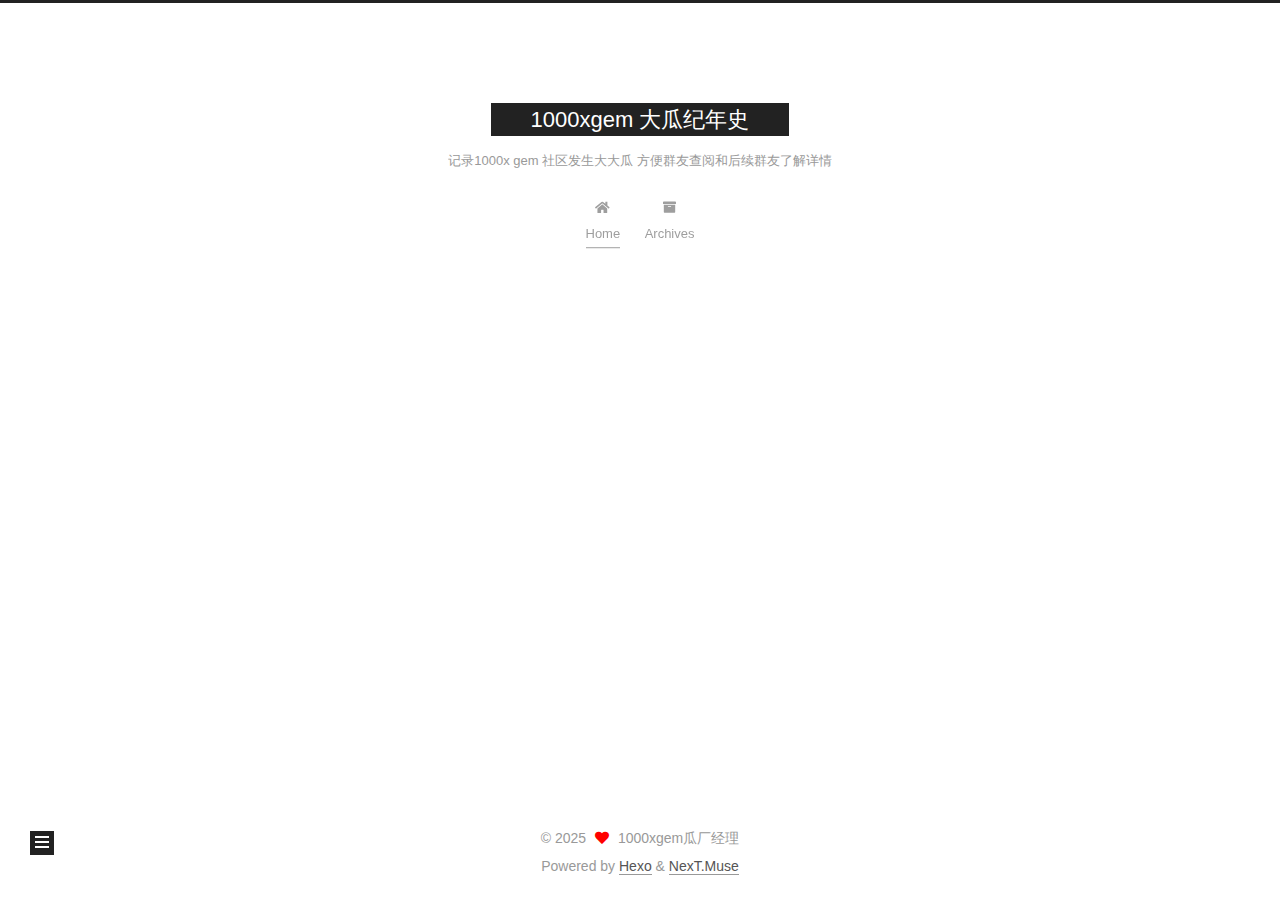
<file: index.html>
<!DOCTYPE html>
<html lang="ch">
<head>
  <meta charset="UTF-8">
<meta name="viewport" content="width=device-width, initial-scale=1, maximum-scale=2">
<meta name="theme-color" content="#222">
<meta name="generator" content="Hexo 7.3.0">
  <link rel="apple-touch-icon" sizes="180x180" href="/images/apple-touch-icon-next.png">
  <link rel="icon" type="image/png" sizes="32x32" href="/images/favicon-32x32-next.png">
  <link rel="icon" type="image/png" sizes="16x16" href="/images/favicon-16x16-next.png">
  <link rel="mask-icon" href="/images/logo.svg" color="#222">

<link rel="stylesheet" href="/css/main.css">


<link rel="stylesheet" href="/lib/font-awesome/css/all.min.css">

<script id="hexo-configurations">
    var NexT = window.NexT || {};
    var CONFIG = {"hostname":"example.com","root":"/","scheme":"Muse","version":"7.8.0","exturl":false,"sidebar":{"position":"left","display":"post","padding":18,"offset":12,"onmobile":false},"copycode":{"enable":false,"show_result":false,"style":null},"back2top":{"enable":true,"sidebar":false,"scrollpercent":false},"bookmark":{"enable":false,"color":"#222","save":"auto"},"fancybox":false,"mediumzoom":false,"lazyload":false,"pangu":false,"comments":{"style":"tabs","active":null,"storage":true,"lazyload":false,"nav":null},"algolia":{"hits":{"per_page":10},"labels":{"input_placeholder":"Search for Posts","hits_empty":"We didn't find any results for the search: ${query}","hits_stats":"${hits} results found in ${time} ms"}},"localsearch":{"enable":false,"trigger":"auto","top_n_per_article":1,"unescape":false,"preload":false},"motion":{"enable":true,"async":false,"transition":{"post_block":"fadeIn","post_header":"slideDownIn","post_body":"slideDownIn","coll_header":"slideLeftIn","sidebar":"slideUpIn"}}};
  </script>

  <meta property="og:type" content="website">
<meta property="og:title" content="1000xgem 大瓜纪年史">
<meta property="og:url" content="http://example.com/index.html">
<meta property="og:site_name" content="1000xgem 大瓜纪年史">
<meta property="og:locale">
<meta property="article:author" content="1000xgem瓜厂经理">
<meta name="twitter:card" content="summary">

<link rel="canonical" href="http://example.com/">


<script id="page-configurations">
  // https://hexo.io/docs/variables.html
  CONFIG.page = {
    sidebar: "",
    isHome : true,
    isPost : false,
    lang   : 'ch'
  };
</script>

  <title>1000xgem 大瓜纪年史</title>
  






  <noscript>
  <style>
  .use-motion .brand,
  .use-motion .menu-item,
  .sidebar-inner,
  .use-motion .post-block,
  .use-motion .pagination,
  .use-motion .comments,
  .use-motion .post-header,
  .use-motion .post-body,
  .use-motion .collection-header { opacity: initial; }

  .use-motion .site-title,
  .use-motion .site-subtitle {
    opacity: initial;
    top: initial;
  }

  .use-motion .logo-line-before i { left: initial; }
  .use-motion .logo-line-after i { right: initial; }
  </style>
</noscript>

</head>

<body itemscope itemtype="http://schema.org/WebPage">
  <div class="container use-motion">
    <div class="headband"></div>

    <header class="header" itemscope itemtype="http://schema.org/WPHeader">
      <div class="header-inner"><div class="site-brand-container">
  <div class="site-nav-toggle">
    <div class="toggle" aria-label="Toggle navigation bar">
      <span class="toggle-line toggle-line-first"></span>
      <span class="toggle-line toggle-line-middle"></span>
      <span class="toggle-line toggle-line-last"></span>
    </div>
  </div>

  <div class="site-meta">

    <a href="/" class="brand" rel="start">
      <span class="logo-line-before"><i></i></span>
      <h1 class="site-title">1000xgem 大瓜纪年史</h1>
      <span class="logo-line-after"><i></i></span>
    </a>
      <p class="site-subtitle" itemprop="description">记录1000x gem 社区发生大大瓜 方便群友查阅和后续群友了解详情</p>
  </div>

  <div class="site-nav-right">
    <div class="toggle popup-trigger">
    </div>
  </div>
</div>




<nav class="site-nav">
  <ul id="menu" class="main-menu menu">
        <li class="menu-item menu-item-home">

    <a href="/" rel="section"><i class="fa fa-home fa-fw"></i>Home</a>

  </li>
        <li class="menu-item menu-item-archives">

    <a href="/archives/" rel="section"><i class="fa fa-archive fa-fw"></i>Archives</a>

  </li>
  </ul>
</nav>




</div>
    </header>

    
  <div class="back-to-top">
    <i class="fa fa-arrow-up"></i>
    <span>0%</span>
  </div>


    <main class="main">
      <div class="main-inner">
        <div class="content-wrap">
          

          <div class="content index posts-expand">
            
      
  
  
  <article itemscope itemtype="http://schema.org/Article" class="post-block" lang="ch">
    <link itemprop="mainEntityOfPage" href="http://example.com/2025/08/03/D%E7%BE%A4%E6%9C%80%E6%81%B6%E5%BF%83%E5%B0%B1%E6%98%AF%E9%82%A3%E4%B8%AA%E7%A7%83%E5%A4%B4%EF%BC%8C%E4%BB%97%E7%9D%80%E8%B7%9FD%E5%93%A5%E5%85%B3%E7%B3%BB%E5%A5%BD%E5%A4%A9%E5%A4%A9%E4%B8%BA%E9%9D%9E%E4%BD%9C%E6%AD%B9/">

    <span hidden itemprop="author" itemscope itemtype="http://schema.org/Person">
      <meta itemprop="image" content="/images/avatar.gif">
      <meta itemprop="name" content="1000xgem瓜厂经理">
      <meta itemprop="description" content="">
    </span>

    <span hidden itemprop="publisher" itemscope itemtype="http://schema.org/Organization">
      <meta itemprop="name" content="1000xgem 大瓜纪年史">
    </span>
      <header class="post-header">
        <h2 class="post-title" itemprop="name headline">
          
            <a href="/2025/08/03/D%E7%BE%A4%E6%9C%80%E6%81%B6%E5%BF%83%E5%B0%B1%E6%98%AF%E9%82%A3%E4%B8%AA%E7%A7%83%E5%A4%B4%EF%BC%8C%E4%BB%97%E7%9D%80%E8%B7%9FD%E5%93%A5%E5%85%B3%E7%B3%BB%E5%A5%BD%E5%A4%A9%E5%A4%A9%E4%B8%BA%E9%9D%9E%E4%BD%9C%E6%AD%B9/" class="post-title-link" itemprop="url">D群最恶心就是那个秃头，仗着跟D哥关系好天天为非作歹</a>
        </h2>

        <div class="post-meta">
            <span class="post-meta-item">
              <span class="post-meta-item-icon">
                <i class="far fa-calendar"></i>
              </span>
              <span class="post-meta-item-text">Posted on</span>

              <time title="Created: 2025-08-03 19:40:34" itemprop="dateCreated datePublished" datetime="2025-08-03T19:40:34+08:00">2025-08-03</time>
            </span>

          

        </div>
      </header>

    
    
    
    <div class="post-body" itemprop="articleBody">

      
          
      
    </div>

    
    
    
      <footer class="post-footer">
        <div class="post-eof"></div>
      </footer>
  </article>
  
  
  


  



          </div>
          

<script>
  window.addEventListener('tabs:register', () => {
    let { activeClass } = CONFIG.comments;
    if (CONFIG.comments.storage) {
      activeClass = localStorage.getItem('comments_active') || activeClass;
    }
    if (activeClass) {
      let activeTab = document.querySelector(`a[href="#comment-${activeClass}"]`);
      if (activeTab) {
        activeTab.click();
      }
    }
  });
  if (CONFIG.comments.storage) {
    window.addEventListener('tabs:click', event => {
      if (!event.target.matches('.tabs-comment .tab-content .tab-pane')) return;
      let commentClass = event.target.classList[1];
      localStorage.setItem('comments_active', commentClass);
    });
  }
</script>

        </div>
          
  
  <div class="toggle sidebar-toggle">
    <span class="toggle-line toggle-line-first"></span>
    <span class="toggle-line toggle-line-middle"></span>
    <span class="toggle-line toggle-line-last"></span>
  </div>

  <aside class="sidebar">
    <div class="sidebar-inner">

      <ul class="sidebar-nav motion-element">
        <li class="sidebar-nav-toc">
          Table of Contents
        </li>
        <li class="sidebar-nav-overview">
          Overview
        </li>
      </ul>

      <!--noindex-->
      <div class="post-toc-wrap sidebar-panel">
      </div>
      <!--/noindex-->

      <div class="site-overview-wrap sidebar-panel">
        <div class="site-author motion-element" itemprop="author" itemscope itemtype="http://schema.org/Person">
  <p class="site-author-name" itemprop="name">1000xgem瓜厂经理</p>
  <div class="site-description" itemprop="description"></div>
</div>
<div class="site-state-wrap motion-element">
  <nav class="site-state">
      <div class="site-state-item site-state-posts">
          <a href="/archives/">
        
          <span class="site-state-item-count">1</span>
          <span class="site-state-item-name">posts</span>
        </a>
      </div>
  </nav>
</div>



      </div>

    </div>
  </aside>
  <div id="sidebar-dimmer"></div>


      </div>
    </main>

    <footer class="footer">
      <div class="footer-inner">
        

        

<div class="copyright">
  
  &copy; 
  <span itemprop="copyrightYear">2025</span>
  <span class="with-love">
    <i class="fa fa-heart"></i>
  </span>
  <span class="author" itemprop="copyrightHolder">1000xgem瓜厂经理</span>
</div>
  <div class="powered-by">Powered by <a href="https://hexo.io/" class="theme-link" rel="noopener" target="_blank">Hexo</a> & <a href="https://muse.theme-next.org/" class="theme-link" rel="noopener" target="_blank">NexT.Muse</a>
  </div>

        








      </div>
    </footer>
  </div>

  
  <script src="/lib/anime.min.js"></script>
  <script src="/lib/velocity/velocity.min.js"></script>
  <script src="/lib/velocity/velocity.ui.min.js"></script>

<script src="/js/utils.js"></script>

<script src="/js/motion.js"></script>


<script src="/js/schemes/muse.js"></script>


<script src="/js/next-boot.js"></script>




  















  

  

</body>
</html>
</file>
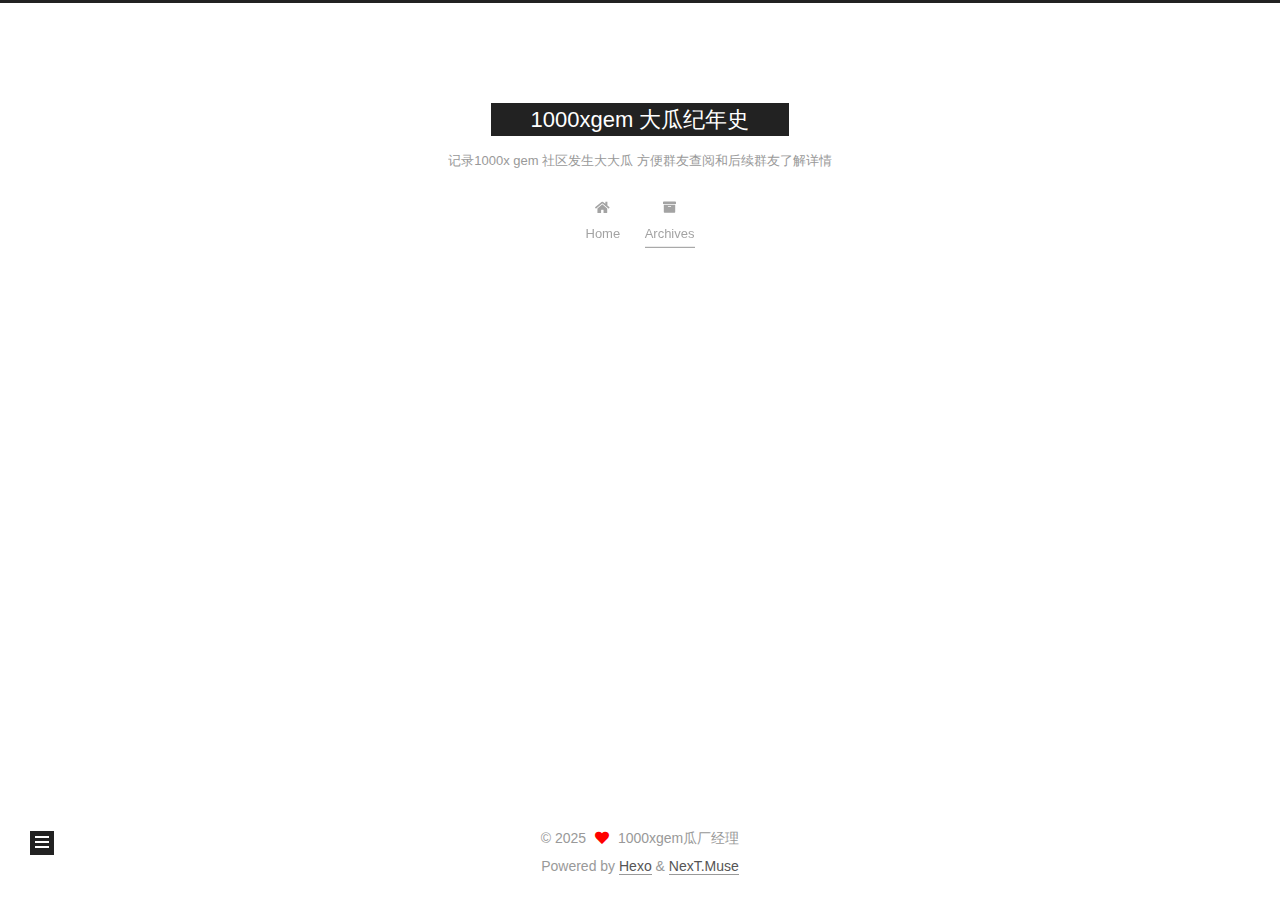
<file: archives/index.html>
<!DOCTYPE html>
<html lang="ch">
<head>
  <meta charset="UTF-8">
<meta name="viewport" content="width=device-width, initial-scale=1, maximum-scale=2">
<meta name="theme-color" content="#222">
<meta name="generator" content="Hexo 7.3.0">
  <link rel="apple-touch-icon" sizes="180x180" href="/images/apple-touch-icon-next.png">
  <link rel="icon" type="image/png" sizes="32x32" href="/images/favicon-32x32-next.png">
  <link rel="icon" type="image/png" sizes="16x16" href="/images/favicon-16x16-next.png">
  <link rel="mask-icon" href="/images/logo.svg" color="#222">

<link rel="stylesheet" href="/css/main.css">


<link rel="stylesheet" href="/lib/font-awesome/css/all.min.css">

<script id="hexo-configurations">
    var NexT = window.NexT || {};
    var CONFIG = {"hostname":"example.com","root":"/","scheme":"Muse","version":"7.8.0","exturl":false,"sidebar":{"position":"left","display":"post","padding":18,"offset":12,"onmobile":false},"copycode":{"enable":false,"show_result":false,"style":null},"back2top":{"enable":true,"sidebar":false,"scrollpercent":false},"bookmark":{"enable":false,"color":"#222","save":"auto"},"fancybox":false,"mediumzoom":false,"lazyload":false,"pangu":false,"comments":{"style":"tabs","active":null,"storage":true,"lazyload":false,"nav":null},"algolia":{"hits":{"per_page":10},"labels":{"input_placeholder":"Search for Posts","hits_empty":"We didn't find any results for the search: ${query}","hits_stats":"${hits} results found in ${time} ms"}},"localsearch":{"enable":false,"trigger":"auto","top_n_per_article":1,"unescape":false,"preload":false},"motion":{"enable":true,"async":false,"transition":{"post_block":"fadeIn","post_header":"slideDownIn","post_body":"slideDownIn","coll_header":"slideLeftIn","sidebar":"slideUpIn"}}};
  </script>

  <meta property="og:type" content="website">
<meta property="og:title" content="1000xgem 大瓜纪年史">
<meta property="og:url" content="http://example.com/archives/index.html">
<meta property="og:site_name" content="1000xgem 大瓜纪年史">
<meta property="og:locale">
<meta property="article:author" content="1000xgem瓜厂经理">
<meta name="twitter:card" content="summary">

<link rel="canonical" href="http://example.com/archives/">


<script id="page-configurations">
  // https://hexo.io/docs/variables.html
  CONFIG.page = {
    sidebar: "",
    isHome : false,
    isPost : false,
    lang   : 'ch'
  };
</script>

  <title>Archive | 1000xgem 大瓜纪年史</title>
  






  <noscript>
  <style>
  .use-motion .brand,
  .use-motion .menu-item,
  .sidebar-inner,
  .use-motion .post-block,
  .use-motion .pagination,
  .use-motion .comments,
  .use-motion .post-header,
  .use-motion .post-body,
  .use-motion .collection-header { opacity: initial; }

  .use-motion .site-title,
  .use-motion .site-subtitle {
    opacity: initial;
    top: initial;
  }

  .use-motion .logo-line-before i { left: initial; }
  .use-motion .logo-line-after i { right: initial; }
  </style>
</noscript>

</head>

<body itemscope itemtype="http://schema.org/WebPage">
  <div class="container use-motion">
    <div class="headband"></div>

    <header class="header" itemscope itemtype="http://schema.org/WPHeader">
      <div class="header-inner"><div class="site-brand-container">
  <div class="site-nav-toggle">
    <div class="toggle" aria-label="Toggle navigation bar">
      <span class="toggle-line toggle-line-first"></span>
      <span class="toggle-line toggle-line-middle"></span>
      <span class="toggle-line toggle-line-last"></span>
    </div>
  </div>

  <div class="site-meta">

    <a href="/" class="brand" rel="start">
      <span class="logo-line-before"><i></i></span>
      <h1 class="site-title">1000xgem 大瓜纪年史</h1>
      <span class="logo-line-after"><i></i></span>
    </a>
      <p class="site-subtitle" itemprop="description">记录1000x gem 社区发生大大瓜 方便群友查阅和后续群友了解详情</p>
  </div>

  <div class="site-nav-right">
    <div class="toggle popup-trigger">
    </div>
  </div>
</div>




<nav class="site-nav">
  <ul id="menu" class="main-menu menu">
        <li class="menu-item menu-item-home">

    <a href="/" rel="section"><i class="fa fa-home fa-fw"></i>Home</a>

  </li>
        <li class="menu-item menu-item-archives">

    <a href="/archives/" rel="section"><i class="fa fa-archive fa-fw"></i>Archives</a>

  </li>
  </ul>
</nav>




</div>
    </header>

    
  <div class="back-to-top">
    <i class="fa fa-arrow-up"></i>
    <span>0%</span>
  </div>


    <main class="main">
      <div class="main-inner">
        <div class="content-wrap">
          

          <div class="content archive">
            

  
  
  
  <div class="post-block">
    <div class="posts-collapse">
      <div class="collection-title">
        <span class="collection-header">Um..! 1 post. Keep on posting.</span>
      </div>

      
    <div class="collection-year">
      <span class="collection-header">2025</span>
    </div>

  <article itemscope itemtype="http://schema.org/Article">
    <header class="post-header">

      <div class="post-meta">
        <time itemprop="dateCreated"
              datetime="2025-08-03T19:40:34+08:00"
              content="2025-08-03">
          08-03
        </time>
      </div>

      <div class="post-title">
          <a class="post-title-link" href="/2025/08/03/D%E7%BE%A4%E6%9C%80%E6%81%B6%E5%BF%83%E5%B0%B1%E6%98%AF%E9%82%A3%E4%B8%AA%E7%A7%83%E5%A4%B4%EF%BC%8C%E4%BB%97%E7%9D%80%E8%B7%9FD%E5%93%A5%E5%85%B3%E7%B3%BB%E5%A5%BD%E5%A4%A9%E5%A4%A9%E4%B8%BA%E9%9D%9E%E4%BD%9C%E6%AD%B9/" itemprop="url">
            <span itemprop="name">D群最恶心就是那个秃头，仗着跟D哥关系好天天为非作歹</span>
          </a>
      </div>

    </header>
  </article>


    </div>
  </div>
  
  
  

  



          </div>
          

<script>
  window.addEventListener('tabs:register', () => {
    let { activeClass } = CONFIG.comments;
    if (CONFIG.comments.storage) {
      activeClass = localStorage.getItem('comments_active') || activeClass;
    }
    if (activeClass) {
      let activeTab = document.querySelector(`a[href="#comment-${activeClass}"]`);
      if (activeTab) {
        activeTab.click();
      }
    }
  });
  if (CONFIG.comments.storage) {
    window.addEventListener('tabs:click', event => {
      if (!event.target.matches('.tabs-comment .tab-content .tab-pane')) return;
      let commentClass = event.target.classList[1];
      localStorage.setItem('comments_active', commentClass);
    });
  }
</script>

        </div>
          
  
  <div class="toggle sidebar-toggle">
    <span class="toggle-line toggle-line-first"></span>
    <span class="toggle-line toggle-line-middle"></span>
    <span class="toggle-line toggle-line-last"></span>
  </div>

  <aside class="sidebar">
    <div class="sidebar-inner">

      <ul class="sidebar-nav motion-element">
        <li class="sidebar-nav-toc">
          Table of Contents
        </li>
        <li class="sidebar-nav-overview">
          Overview
        </li>
      </ul>

      <!--noindex-->
      <div class="post-toc-wrap sidebar-panel">
      </div>
      <!--/noindex-->

      <div class="site-overview-wrap sidebar-panel">
        <div class="site-author motion-element" itemprop="author" itemscope itemtype="http://schema.org/Person">
  <p class="site-author-name" itemprop="name">1000xgem瓜厂经理</p>
  <div class="site-description" itemprop="description"></div>
</div>
<div class="site-state-wrap motion-element">
  <nav class="site-state">
      <div class="site-state-item site-state-posts">
          <a href="/archives/">
        
          <span class="site-state-item-count">1</span>
          <span class="site-state-item-name">posts</span>
        </a>
      </div>
  </nav>
</div>



      </div>

    </div>
  </aside>
  <div id="sidebar-dimmer"></div>


      </div>
    </main>

    <footer class="footer">
      <div class="footer-inner">
        

        

<div class="copyright">
  
  &copy; 
  <span itemprop="copyrightYear">2025</span>
  <span class="with-love">
    <i class="fa fa-heart"></i>
  </span>
  <span class="author" itemprop="copyrightHolder">1000xgem瓜厂经理</span>
</div>
  <div class="powered-by">Powered by <a href="https://hexo.io/" class="theme-link" rel="noopener" target="_blank">Hexo</a> & <a href="https://muse.theme-next.org/" class="theme-link" rel="noopener" target="_blank">NexT.Muse</a>
  </div>

        








      </div>
    </footer>
  </div>

  
  <script src="/lib/anime.min.js"></script>
  <script src="/lib/velocity/velocity.min.js"></script>
  <script src="/lib/velocity/velocity.ui.min.js"></script>

<script src="/js/utils.js"></script>

<script src="/js/motion.js"></script>


<script src="/js/schemes/muse.js"></script>


<script src="/js/next-boot.js"></script>




  















  

  

</body>
</html>
</file>
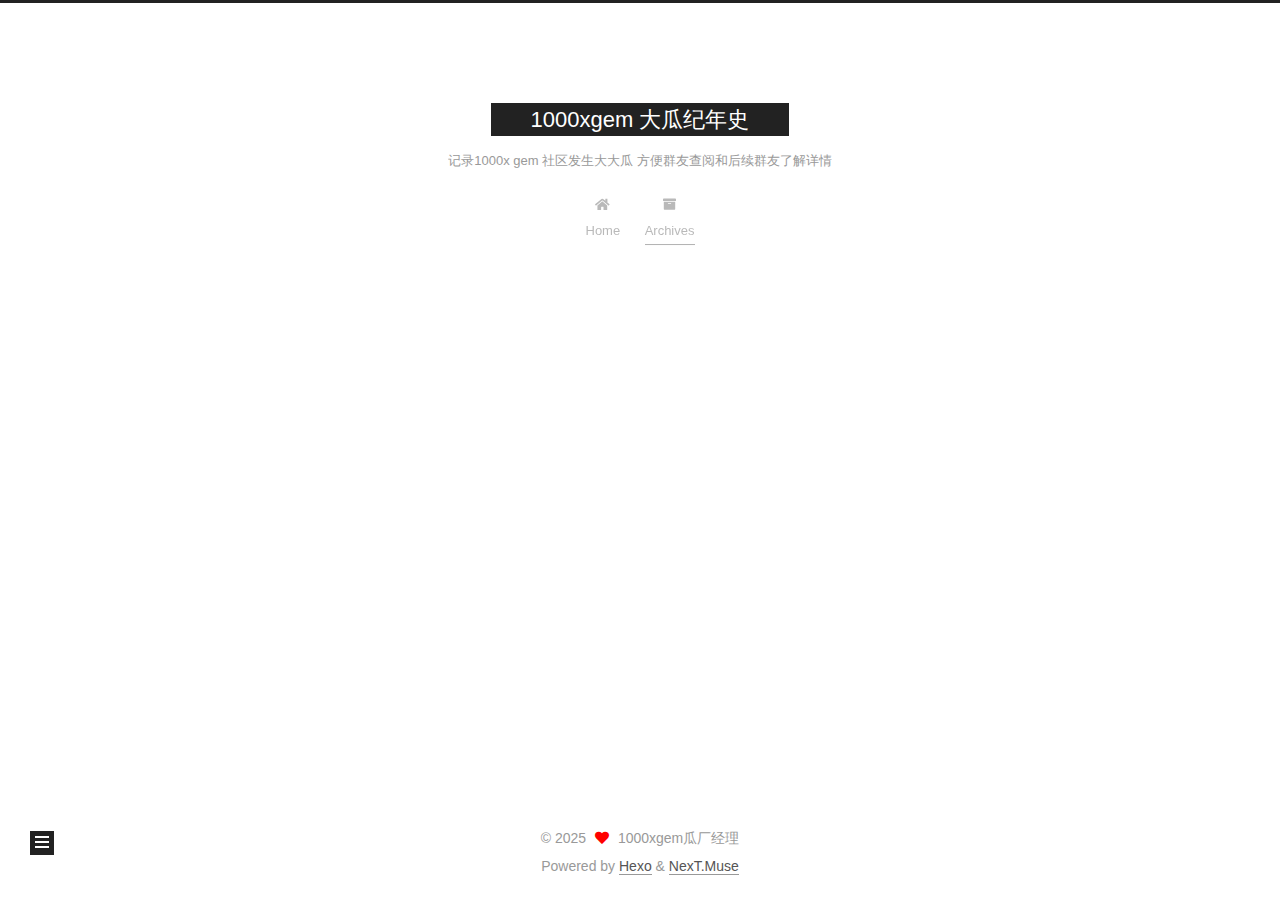
<file: archives/2025/index.html>
<!DOCTYPE html>
<html lang="ch">
<head>
  <meta charset="UTF-8">
<meta name="viewport" content="width=device-width, initial-scale=1, maximum-scale=2">
<meta name="theme-color" content="#222">
<meta name="generator" content="Hexo 7.3.0">
  <link rel="apple-touch-icon" sizes="180x180" href="/images/apple-touch-icon-next.png">
  <link rel="icon" type="image/png" sizes="32x32" href="/images/favicon-32x32-next.png">
  <link rel="icon" type="image/png" sizes="16x16" href="/images/favicon-16x16-next.png">
  <link rel="mask-icon" href="/images/logo.svg" color="#222">

<link rel="stylesheet" href="/css/main.css">


<link rel="stylesheet" href="/lib/font-awesome/css/all.min.css">

<script id="hexo-configurations">
    var NexT = window.NexT || {};
    var CONFIG = {"hostname":"example.com","root":"/","scheme":"Muse","version":"7.8.0","exturl":false,"sidebar":{"position":"left","display":"post","padding":18,"offset":12,"onmobile":false},"copycode":{"enable":false,"show_result":false,"style":null},"back2top":{"enable":true,"sidebar":false,"scrollpercent":false},"bookmark":{"enable":false,"color":"#222","save":"auto"},"fancybox":false,"mediumzoom":false,"lazyload":false,"pangu":false,"comments":{"style":"tabs","active":null,"storage":true,"lazyload":false,"nav":null},"algolia":{"hits":{"per_page":10},"labels":{"input_placeholder":"Search for Posts","hits_empty":"We didn't find any results for the search: ${query}","hits_stats":"${hits} results found in ${time} ms"}},"localsearch":{"enable":false,"trigger":"auto","top_n_per_article":1,"unescape":false,"preload":false},"motion":{"enable":true,"async":false,"transition":{"post_block":"fadeIn","post_header":"slideDownIn","post_body":"slideDownIn","coll_header":"slideLeftIn","sidebar":"slideUpIn"}}};
  </script>

  <meta property="og:type" content="website">
<meta property="og:title" content="1000xgem 大瓜纪年史">
<meta property="og:url" content="http://example.com/archives/2025/index.html">
<meta property="og:site_name" content="1000xgem 大瓜纪年史">
<meta property="og:locale">
<meta property="article:author" content="1000xgem瓜厂经理">
<meta name="twitter:card" content="summary">

<link rel="canonical" href="http://example.com/archives/2025/">


<script id="page-configurations">
  // https://hexo.io/docs/variables.html
  CONFIG.page = {
    sidebar: "",
    isHome : false,
    isPost : false,
    lang   : 'ch'
  };
</script>

  <title>Archive | 1000xgem 大瓜纪年史</title>
  






  <noscript>
  <style>
  .use-motion .brand,
  .use-motion .menu-item,
  .sidebar-inner,
  .use-motion .post-block,
  .use-motion .pagination,
  .use-motion .comments,
  .use-motion .post-header,
  .use-motion .post-body,
  .use-motion .collection-header { opacity: initial; }

  .use-motion .site-title,
  .use-motion .site-subtitle {
    opacity: initial;
    top: initial;
  }

  .use-motion .logo-line-before i { left: initial; }
  .use-motion .logo-line-after i { right: initial; }
  </style>
</noscript>

</head>

<body itemscope itemtype="http://schema.org/WebPage">
  <div class="container use-motion">
    <div class="headband"></div>

    <header class="header" itemscope itemtype="http://schema.org/WPHeader">
      <div class="header-inner"><div class="site-brand-container">
  <div class="site-nav-toggle">
    <div class="toggle" aria-label="Toggle navigation bar">
      <span class="toggle-line toggle-line-first"></span>
      <span class="toggle-line toggle-line-middle"></span>
      <span class="toggle-line toggle-line-last"></span>
    </div>
  </div>

  <div class="site-meta">

    <a href="/" class="brand" rel="start">
      <span class="logo-line-before"><i></i></span>
      <h1 class="site-title">1000xgem 大瓜纪年史</h1>
      <span class="logo-line-after"><i></i></span>
    </a>
      <p class="site-subtitle" itemprop="description">记录1000x gem 社区发生大大瓜 方便群友查阅和后续群友了解详情</p>
  </div>

  <div class="site-nav-right">
    <div class="toggle popup-trigger">
    </div>
  </div>
</div>




<nav class="site-nav">
  <ul id="menu" class="main-menu menu">
        <li class="menu-item menu-item-home">

    <a href="/" rel="section"><i class="fa fa-home fa-fw"></i>Home</a>

  </li>
        <li class="menu-item menu-item-archives">

    <a href="/archives/" rel="section"><i class="fa fa-archive fa-fw"></i>Archives</a>

  </li>
  </ul>
</nav>




</div>
    </header>

    
  <div class="back-to-top">
    <i class="fa fa-arrow-up"></i>
    <span>0%</span>
  </div>


    <main class="main">
      <div class="main-inner">
        <div class="content-wrap">
          

          <div class="content archive">
            

  
  
  
  <div class="post-block">
    <div class="posts-collapse">
      <div class="collection-title">
        <span class="collection-header">Um..! 1 post. Keep on posting.</span>
      </div>

      
    <div class="collection-year">
      <span class="collection-header">2025</span>
    </div>

  <article itemscope itemtype="http://schema.org/Article">
    <header class="post-header">

      <div class="post-meta">
        <time itemprop="dateCreated"
              datetime="2025-08-03T19:40:34+08:00"
              content="2025-08-03">
          08-03
        </time>
      </div>

      <div class="post-title">
          <a class="post-title-link" href="/2025/08/03/D%E7%BE%A4%E6%9C%80%E6%81%B6%E5%BF%83%E5%B0%B1%E6%98%AF%E9%82%A3%E4%B8%AA%E7%A7%83%E5%A4%B4%EF%BC%8C%E4%BB%97%E7%9D%80%E8%B7%9FD%E5%93%A5%E5%85%B3%E7%B3%BB%E5%A5%BD%E5%A4%A9%E5%A4%A9%E4%B8%BA%E9%9D%9E%E4%BD%9C%E6%AD%B9/" itemprop="url">
            <span itemprop="name">D群最恶心就是那个秃头，仗着跟D哥关系好天天为非作歹</span>
          </a>
      </div>

    </header>
  </article>


    </div>
  </div>
  
  
  

  



          </div>
          

<script>
  window.addEventListener('tabs:register', () => {
    let { activeClass } = CONFIG.comments;
    if (CONFIG.comments.storage) {
      activeClass = localStorage.getItem('comments_active') || activeClass;
    }
    if (activeClass) {
      let activeTab = document.querySelector(`a[href="#comment-${activeClass}"]`);
      if (activeTab) {
        activeTab.click();
      }
    }
  });
  if (CONFIG.comments.storage) {
    window.addEventListener('tabs:click', event => {
      if (!event.target.matches('.tabs-comment .tab-content .tab-pane')) return;
      let commentClass = event.target.classList[1];
      localStorage.setItem('comments_active', commentClass);
    });
  }
</script>

        </div>
          
  
  <div class="toggle sidebar-toggle">
    <span class="toggle-line toggle-line-first"></span>
    <span class="toggle-line toggle-line-middle"></span>
    <span class="toggle-line toggle-line-last"></span>
  </div>

  <aside class="sidebar">
    <div class="sidebar-inner">

      <ul class="sidebar-nav motion-element">
        <li class="sidebar-nav-toc">
          Table of Contents
        </li>
        <li class="sidebar-nav-overview">
          Overview
        </li>
      </ul>

      <!--noindex-->
      <div class="post-toc-wrap sidebar-panel">
      </div>
      <!--/noindex-->

      <div class="site-overview-wrap sidebar-panel">
        <div class="site-author motion-element" itemprop="author" itemscope itemtype="http://schema.org/Person">
  <p class="site-author-name" itemprop="name">1000xgem瓜厂经理</p>
  <div class="site-description" itemprop="description"></div>
</div>
<div class="site-state-wrap motion-element">
  <nav class="site-state">
      <div class="site-state-item site-state-posts">
          <a href="/archives/">
        
          <span class="site-state-item-count">1</span>
          <span class="site-state-item-name">posts</span>
        </a>
      </div>
  </nav>
</div>



      </div>

    </div>
  </aside>
  <div id="sidebar-dimmer"></div>


      </div>
    </main>

    <footer class="footer">
      <div class="footer-inner">
        

        

<div class="copyright">
  
  &copy; 
  <span itemprop="copyrightYear">2025</span>
  <span class="with-love">
    <i class="fa fa-heart"></i>
  </span>
  <span class="author" itemprop="copyrightHolder">1000xgem瓜厂经理</span>
</div>
  <div class="powered-by">Powered by <a href="https://hexo.io/" class="theme-link" rel="noopener" target="_blank">Hexo</a> & <a href="https://muse.theme-next.org/" class="theme-link" rel="noopener" target="_blank">NexT.Muse</a>
  </div>

        








      </div>
    </footer>
  </div>

  
  <script src="/lib/anime.min.js"></script>
  <script src="/lib/velocity/velocity.min.js"></script>
  <script src="/lib/velocity/velocity.ui.min.js"></script>

<script src="/js/utils.js"></script>

<script src="/js/motion.js"></script>


<script src="/js/schemes/muse.js"></script>


<script src="/js/next-boot.js"></script>




  















  

  

</body>
</html>
</file>
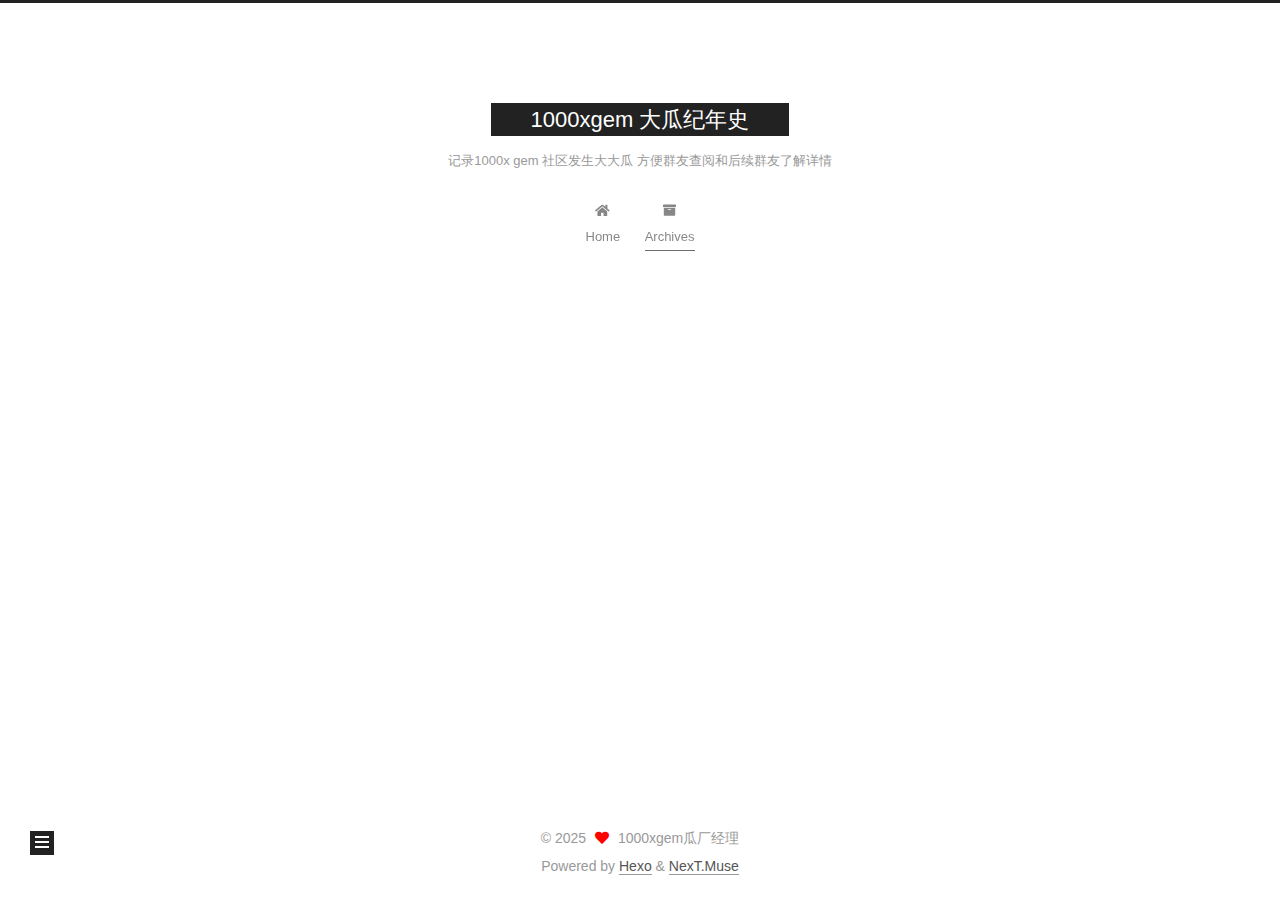
<file: archives/2025/08/index.html>
<!DOCTYPE html>
<html lang="ch">
<head>
  <meta charset="UTF-8">
<meta name="viewport" content="width=device-width, initial-scale=1, maximum-scale=2">
<meta name="theme-color" content="#222">
<meta name="generator" content="Hexo 7.3.0">
  <link rel="apple-touch-icon" sizes="180x180" href="/images/apple-touch-icon-next.png">
  <link rel="icon" type="image/png" sizes="32x32" href="/images/favicon-32x32-next.png">
  <link rel="icon" type="image/png" sizes="16x16" href="/images/favicon-16x16-next.png">
  <link rel="mask-icon" href="/images/logo.svg" color="#222">

<link rel="stylesheet" href="/css/main.css">


<link rel="stylesheet" href="/lib/font-awesome/css/all.min.css">

<script id="hexo-configurations">
    var NexT = window.NexT || {};
    var CONFIG = {"hostname":"example.com","root":"/","scheme":"Muse","version":"7.8.0","exturl":false,"sidebar":{"position":"left","display":"post","padding":18,"offset":12,"onmobile":false},"copycode":{"enable":false,"show_result":false,"style":null},"back2top":{"enable":true,"sidebar":false,"scrollpercent":false},"bookmark":{"enable":false,"color":"#222","save":"auto"},"fancybox":false,"mediumzoom":false,"lazyload":false,"pangu":false,"comments":{"style":"tabs","active":null,"storage":true,"lazyload":false,"nav":null},"algolia":{"hits":{"per_page":10},"labels":{"input_placeholder":"Search for Posts","hits_empty":"We didn't find any results for the search: ${query}","hits_stats":"${hits} results found in ${time} ms"}},"localsearch":{"enable":false,"trigger":"auto","top_n_per_article":1,"unescape":false,"preload":false},"motion":{"enable":true,"async":false,"transition":{"post_block":"fadeIn","post_header":"slideDownIn","post_body":"slideDownIn","coll_header":"slideLeftIn","sidebar":"slideUpIn"}}};
  </script>

  <meta property="og:type" content="website">
<meta property="og:title" content="1000xgem 大瓜纪年史">
<meta property="og:url" content="http://example.com/archives/2025/08/index.html">
<meta property="og:site_name" content="1000xgem 大瓜纪年史">
<meta property="og:locale">
<meta property="article:author" content="1000xgem瓜厂经理">
<meta name="twitter:card" content="summary">

<link rel="canonical" href="http://example.com/archives/2025/08/">


<script id="page-configurations">
  // https://hexo.io/docs/variables.html
  CONFIG.page = {
    sidebar: "",
    isHome : false,
    isPost : false,
    lang   : 'ch'
  };
</script>

  <title>Archive | 1000xgem 大瓜纪年史</title>
  






  <noscript>
  <style>
  .use-motion .brand,
  .use-motion .menu-item,
  .sidebar-inner,
  .use-motion .post-block,
  .use-motion .pagination,
  .use-motion .comments,
  .use-motion .post-header,
  .use-motion .post-body,
  .use-motion .collection-header { opacity: initial; }

  .use-motion .site-title,
  .use-motion .site-subtitle {
    opacity: initial;
    top: initial;
  }

  .use-motion .logo-line-before i { left: initial; }
  .use-motion .logo-line-after i { right: initial; }
  </style>
</noscript>

</head>

<body itemscope itemtype="http://schema.org/WebPage">
  <div class="container use-motion">
    <div class="headband"></div>

    <header class="header" itemscope itemtype="http://schema.org/WPHeader">
      <div class="header-inner"><div class="site-brand-container">
  <div class="site-nav-toggle">
    <div class="toggle" aria-label="Toggle navigation bar">
      <span class="toggle-line toggle-line-first"></span>
      <span class="toggle-line toggle-line-middle"></span>
      <span class="toggle-line toggle-line-last"></span>
    </div>
  </div>

  <div class="site-meta">

    <a href="/" class="brand" rel="start">
      <span class="logo-line-before"><i></i></span>
      <h1 class="site-title">1000xgem 大瓜纪年史</h1>
      <span class="logo-line-after"><i></i></span>
    </a>
      <p class="site-subtitle" itemprop="description">记录1000x gem 社区发生大大瓜 方便群友查阅和后续群友了解详情</p>
  </div>

  <div class="site-nav-right">
    <div class="toggle popup-trigger">
    </div>
  </div>
</div>




<nav class="site-nav">
  <ul id="menu" class="main-menu menu">
        <li class="menu-item menu-item-home">

    <a href="/" rel="section"><i class="fa fa-home fa-fw"></i>Home</a>

  </li>
        <li class="menu-item menu-item-archives">

    <a href="/archives/" rel="section"><i class="fa fa-archive fa-fw"></i>Archives</a>

  </li>
  </ul>
</nav>




</div>
    </header>

    
  <div class="back-to-top">
    <i class="fa fa-arrow-up"></i>
    <span>0%</span>
  </div>


    <main class="main">
      <div class="main-inner">
        <div class="content-wrap">
          

          <div class="content archive">
            

  
  
  
  <div class="post-block">
    <div class="posts-collapse">
      <div class="collection-title">
        <span class="collection-header">Um..! 1 post. Keep on posting.</span>
      </div>

      
    <div class="collection-year">
      <span class="collection-header">2025</span>
    </div>

  <article itemscope itemtype="http://schema.org/Article">
    <header class="post-header">

      <div class="post-meta">
        <time itemprop="dateCreated"
              datetime="2025-08-03T19:40:34+08:00"
              content="2025-08-03">
          08-03
        </time>
      </div>

      <div class="post-title">
          <a class="post-title-link" href="/2025/08/03/D%E7%BE%A4%E6%9C%80%E6%81%B6%E5%BF%83%E5%B0%B1%E6%98%AF%E9%82%A3%E4%B8%AA%E7%A7%83%E5%A4%B4%EF%BC%8C%E4%BB%97%E7%9D%80%E8%B7%9FD%E5%93%A5%E5%85%B3%E7%B3%BB%E5%A5%BD%E5%A4%A9%E5%A4%A9%E4%B8%BA%E9%9D%9E%E4%BD%9C%E6%AD%B9/" itemprop="url">
            <span itemprop="name">D群最恶心就是那个秃头，仗着跟D哥关系好天天为非作歹</span>
          </a>
      </div>

    </header>
  </article>


    </div>
  </div>
  
  
  

  



          </div>
          

<script>
  window.addEventListener('tabs:register', () => {
    let { activeClass } = CONFIG.comments;
    if (CONFIG.comments.storage) {
      activeClass = localStorage.getItem('comments_active') || activeClass;
    }
    if (activeClass) {
      let activeTab = document.querySelector(`a[href="#comment-${activeClass}"]`);
      if (activeTab) {
        activeTab.click();
      }
    }
  });
  if (CONFIG.comments.storage) {
    window.addEventListener('tabs:click', event => {
      if (!event.target.matches('.tabs-comment .tab-content .tab-pane')) return;
      let commentClass = event.target.classList[1];
      localStorage.setItem('comments_active', commentClass);
    });
  }
</script>

        </div>
          
  
  <div class="toggle sidebar-toggle">
    <span class="toggle-line toggle-line-first"></span>
    <span class="toggle-line toggle-line-middle"></span>
    <span class="toggle-line toggle-line-last"></span>
  </div>

  <aside class="sidebar">
    <div class="sidebar-inner">

      <ul class="sidebar-nav motion-element">
        <li class="sidebar-nav-toc">
          Table of Contents
        </li>
        <li class="sidebar-nav-overview">
          Overview
        </li>
      </ul>

      <!--noindex-->
      <div class="post-toc-wrap sidebar-panel">
      </div>
      <!--/noindex-->

      <div class="site-overview-wrap sidebar-panel">
        <div class="site-author motion-element" itemprop="author" itemscope itemtype="http://schema.org/Person">
  <p class="site-author-name" itemprop="name">1000xgem瓜厂经理</p>
  <div class="site-description" itemprop="description"></div>
</div>
<div class="site-state-wrap motion-element">
  <nav class="site-state">
      <div class="site-state-item site-state-posts">
          <a href="/archives/">
        
          <span class="site-state-item-count">1</span>
          <span class="site-state-item-name">posts</span>
        </a>
      </div>
  </nav>
</div>



      </div>

    </div>
  </aside>
  <div id="sidebar-dimmer"></div>


      </div>
    </main>

    <footer class="footer">
      <div class="footer-inner">
        

        

<div class="copyright">
  
  &copy; 
  <span itemprop="copyrightYear">2025</span>
  <span class="with-love">
    <i class="fa fa-heart"></i>
  </span>
  <span class="author" itemprop="copyrightHolder">1000xgem瓜厂经理</span>
</div>
  <div class="powered-by">Powered by <a href="https://hexo.io/" class="theme-link" rel="noopener" target="_blank">Hexo</a> & <a href="https://muse.theme-next.org/" class="theme-link" rel="noopener" target="_blank">NexT.Muse</a>
  </div>

        








      </div>
    </footer>
  </div>

  
  <script src="/lib/anime.min.js"></script>
  <script src="/lib/velocity/velocity.min.js"></script>
  <script src="/lib/velocity/velocity.ui.min.js"></script>

<script src="/js/utils.js"></script>

<script src="/js/motion.js"></script>


<script src="/js/schemes/muse.js"></script>


<script src="/js/next-boot.js"></script>




  















  

  

</body>
</html>
</file>
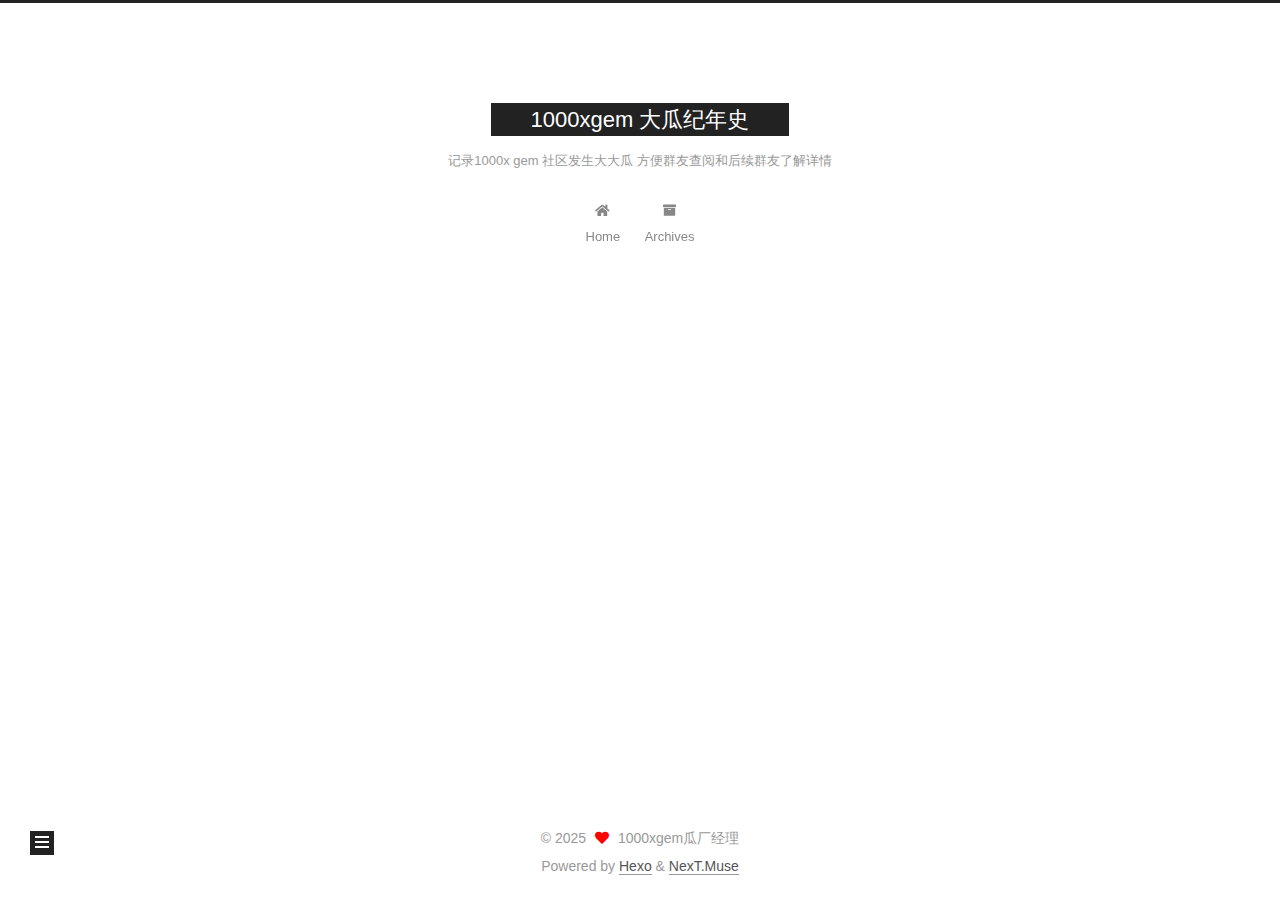
<file: 2025/08/03/D群最恶心就是那个秃头，仗着跟D哥关系好天天为非作歹/index.html>
<!DOCTYPE html>
<html lang="ch">
<head>
  <meta charset="UTF-8">
<meta name="viewport" content="width=device-width, initial-scale=1, maximum-scale=2">
<meta name="theme-color" content="#222">
<meta name="generator" content="Hexo 7.3.0">
  <link rel="apple-touch-icon" sizes="180x180" href="/images/apple-touch-icon-next.png">
  <link rel="icon" type="image/png" sizes="32x32" href="/images/favicon-32x32-next.png">
  <link rel="icon" type="image/png" sizes="16x16" href="/images/favicon-16x16-next.png">
  <link rel="mask-icon" href="/images/logo.svg" color="#222">

<link rel="stylesheet" href="/css/main.css">


<link rel="stylesheet" href="/lib/font-awesome/css/all.min.css">

<script id="hexo-configurations">
    var NexT = window.NexT || {};
    var CONFIG = {"hostname":"example.com","root":"/","scheme":"Muse","version":"7.8.0","exturl":false,"sidebar":{"position":"left","display":"post","padding":18,"offset":12,"onmobile":false},"copycode":{"enable":false,"show_result":false,"style":null},"back2top":{"enable":true,"sidebar":false,"scrollpercent":false},"bookmark":{"enable":false,"color":"#222","save":"auto"},"fancybox":false,"mediumzoom":false,"lazyload":false,"pangu":false,"comments":{"style":"tabs","active":null,"storage":true,"lazyload":false,"nav":null},"algolia":{"hits":{"per_page":10},"labels":{"input_placeholder":"Search for Posts","hits_empty":"We didn't find any results for the search: ${query}","hits_stats":"${hits} results found in ${time} ms"}},"localsearch":{"enable":false,"trigger":"auto","top_n_per_article":1,"unescape":false,"preload":false},"motion":{"enable":true,"async":false,"transition":{"post_block":"fadeIn","post_header":"slideDownIn","post_body":"slideDownIn","coll_header":"slideLeftIn","sidebar":"slideUpIn"}}};
  </script>

  <meta property="og:type" content="article">
<meta property="og:title" content="D群最恶心就是那个秃头，仗着跟D哥关系好天天为非作歹">
<meta property="og:url" content="http://example.com/2025/08/03/D%E7%BE%A4%E6%9C%80%E6%81%B6%E5%BF%83%E5%B0%B1%E6%98%AF%E9%82%A3%E4%B8%AA%E7%A7%83%E5%A4%B4%EF%BC%8C%E4%BB%97%E7%9D%80%E8%B7%9FD%E5%93%A5%E5%85%B3%E7%B3%BB%E5%A5%BD%E5%A4%A9%E5%A4%A9%E4%B8%BA%E9%9D%9E%E4%BD%9C%E6%AD%B9/index.html">
<meta property="og:site_name" content="1000xgem 大瓜纪年史">
<meta property="og:locale">
<meta property="article:published_time" content="2025-08-03T11:40:34.000Z">
<meta property="article:modified_time" content="2025-08-03T11:40:34.793Z">
<meta property="article:author" content="1000xgem瓜厂经理">
<meta name="twitter:card" content="summary">

<link rel="canonical" href="http://example.com/2025/08/03/D%E7%BE%A4%E6%9C%80%E6%81%B6%E5%BF%83%E5%B0%B1%E6%98%AF%E9%82%A3%E4%B8%AA%E7%A7%83%E5%A4%B4%EF%BC%8C%E4%BB%97%E7%9D%80%E8%B7%9FD%E5%93%A5%E5%85%B3%E7%B3%BB%E5%A5%BD%E5%A4%A9%E5%A4%A9%E4%B8%BA%E9%9D%9E%E4%BD%9C%E6%AD%B9/">


<script id="page-configurations">
  // https://hexo.io/docs/variables.html
  CONFIG.page = {
    sidebar: "",
    isHome : false,
    isPost : true,
    lang   : 'ch'
  };
</script>

  <title>D群最恶心就是那个秃头，仗着跟D哥关系好天天为非作歹 | 1000xgem 大瓜纪年史</title>
  






  <noscript>
  <style>
  .use-motion .brand,
  .use-motion .menu-item,
  .sidebar-inner,
  .use-motion .post-block,
  .use-motion .pagination,
  .use-motion .comments,
  .use-motion .post-header,
  .use-motion .post-body,
  .use-motion .collection-header { opacity: initial; }

  .use-motion .site-title,
  .use-motion .site-subtitle {
    opacity: initial;
    top: initial;
  }

  .use-motion .logo-line-before i { left: initial; }
  .use-motion .logo-line-after i { right: initial; }
  </style>
</noscript>

</head>

<body itemscope itemtype="http://schema.org/WebPage">
  <div class="container use-motion">
    <div class="headband"></div>

    <header class="header" itemscope itemtype="http://schema.org/WPHeader">
      <div class="header-inner"><div class="site-brand-container">
  <div class="site-nav-toggle">
    <div class="toggle" aria-label="Toggle navigation bar">
      <span class="toggle-line toggle-line-first"></span>
      <span class="toggle-line toggle-line-middle"></span>
      <span class="toggle-line toggle-line-last"></span>
    </div>
  </div>

  <div class="site-meta">

    <a href="/" class="brand" rel="start">
      <span class="logo-line-before"><i></i></span>
      <h1 class="site-title">1000xgem 大瓜纪年史</h1>
      <span class="logo-line-after"><i></i></span>
    </a>
      <p class="site-subtitle" itemprop="description">记录1000x gem 社区发生大大瓜 方便群友查阅和后续群友了解详情</p>
  </div>

  <div class="site-nav-right">
    <div class="toggle popup-trigger">
    </div>
  </div>
</div>




<nav class="site-nav">
  <ul id="menu" class="main-menu menu">
        <li class="menu-item menu-item-home">

    <a href="/" rel="section"><i class="fa fa-home fa-fw"></i>Home</a>

  </li>
        <li class="menu-item menu-item-archives">

    <a href="/archives/" rel="section"><i class="fa fa-archive fa-fw"></i>Archives</a>

  </li>
  </ul>
</nav>




</div>
    </header>

    
  <div class="back-to-top">
    <i class="fa fa-arrow-up"></i>
    <span>0%</span>
  </div>


    <main class="main">
      <div class="main-inner">
        <div class="content-wrap">
          

          <div class="content post posts-expand">
            

    
  
  
  <article itemscope itemtype="http://schema.org/Article" class="post-block" lang="ch">
    <link itemprop="mainEntityOfPage" href="http://example.com/2025/08/03/D%E7%BE%A4%E6%9C%80%E6%81%B6%E5%BF%83%E5%B0%B1%E6%98%AF%E9%82%A3%E4%B8%AA%E7%A7%83%E5%A4%B4%EF%BC%8C%E4%BB%97%E7%9D%80%E8%B7%9FD%E5%93%A5%E5%85%B3%E7%B3%BB%E5%A5%BD%E5%A4%A9%E5%A4%A9%E4%B8%BA%E9%9D%9E%E4%BD%9C%E6%AD%B9/">

    <span hidden itemprop="author" itemscope itemtype="http://schema.org/Person">
      <meta itemprop="image" content="/images/avatar.gif">
      <meta itemprop="name" content="1000xgem瓜厂经理">
      <meta itemprop="description" content="">
    </span>

    <span hidden itemprop="publisher" itemscope itemtype="http://schema.org/Organization">
      <meta itemprop="name" content="1000xgem 大瓜纪年史">
    </span>
      <header class="post-header">
        <h1 class="post-title" itemprop="name headline">
          D群最恶心就是那个秃头，仗着跟D哥关系好天天为非作歹
        </h1>

        <div class="post-meta">
            <span class="post-meta-item">
              <span class="post-meta-item-icon">
                <i class="far fa-calendar"></i>
              </span>
              <span class="post-meta-item-text">Posted on</span>

              <time title="Created: 2025-08-03 19:40:34" itemprop="dateCreated datePublished" datetime="2025-08-03T19:40:34+08:00">2025-08-03</time>
            </span>

          

        </div>
      </header>

    
    
    
    <div class="post-body" itemprop="articleBody">

      
        
    </div>

    
    
    

      <footer class="post-footer">

        


        
      </footer>
    
  </article>
  
  
  



          </div>
          

<script>
  window.addEventListener('tabs:register', () => {
    let { activeClass } = CONFIG.comments;
    if (CONFIG.comments.storage) {
      activeClass = localStorage.getItem('comments_active') || activeClass;
    }
    if (activeClass) {
      let activeTab = document.querySelector(`a[href="#comment-${activeClass}"]`);
      if (activeTab) {
        activeTab.click();
      }
    }
  });
  if (CONFIG.comments.storage) {
    window.addEventListener('tabs:click', event => {
      if (!event.target.matches('.tabs-comment .tab-content .tab-pane')) return;
      let commentClass = event.target.classList[1];
      localStorage.setItem('comments_active', commentClass);
    });
  }
</script>

        </div>
          
  
  <div class="toggle sidebar-toggle">
    <span class="toggle-line toggle-line-first"></span>
    <span class="toggle-line toggle-line-middle"></span>
    <span class="toggle-line toggle-line-last"></span>
  </div>

  <aside class="sidebar">
    <div class="sidebar-inner">

      <ul class="sidebar-nav motion-element">
        <li class="sidebar-nav-toc">
          Table of Contents
        </li>
        <li class="sidebar-nav-overview">
          Overview
        </li>
      </ul>

      <!--noindex-->
      <div class="post-toc-wrap sidebar-panel">
      </div>
      <!--/noindex-->

      <div class="site-overview-wrap sidebar-panel">
        <div class="site-author motion-element" itemprop="author" itemscope itemtype="http://schema.org/Person">
  <p class="site-author-name" itemprop="name">1000xgem瓜厂经理</p>
  <div class="site-description" itemprop="description"></div>
</div>
<div class="site-state-wrap motion-element">
  <nav class="site-state">
      <div class="site-state-item site-state-posts">
          <a href="/archives/">
        
          <span class="site-state-item-count">1</span>
          <span class="site-state-item-name">posts</span>
        </a>
      </div>
  </nav>
</div>



      </div>

    </div>
  </aside>
  <div id="sidebar-dimmer"></div>


      </div>
    </main>

    <footer class="footer">
      <div class="footer-inner">
        

        

<div class="copyright">
  
  &copy; 
  <span itemprop="copyrightYear">2025</span>
  <span class="with-love">
    <i class="fa fa-heart"></i>
  </span>
  <span class="author" itemprop="copyrightHolder">1000xgem瓜厂经理</span>
</div>
  <div class="powered-by">Powered by <a href="https://hexo.io/" class="theme-link" rel="noopener" target="_blank">Hexo</a> & <a href="https://muse.theme-next.org/" class="theme-link" rel="noopener" target="_blank">NexT.Muse</a>
  </div>

        








      </div>
    </footer>
  </div>

  
  <script src="/lib/anime.min.js"></script>
  <script src="/lib/velocity/velocity.min.js"></script>
  <script src="/lib/velocity/velocity.ui.min.js"></script>

<script src="/js/utils.js"></script>

<script src="/js/motion.js"></script>


<script src="/js/schemes/muse.js"></script>


<script src="/js/next-boot.js"></script>




  















  

  

</body>
</html>
</file>
<file: css/main.css>
:root {
  --body-bg-color: #fff;
  --content-bg-color: #fff;
  --card-bg-color: #f5f5f5;
  --text-color: #555;
  --blockquote-color: #666;
  --link-color: #555;
  --link-hover-color: #222;
  --brand-color: #fff;
  --brand-hover-color: #fff;
  --table-row-odd-bg-color: #f9f9f9;
  --table-row-hover-bg-color: #f5f5f5;
  --menu-item-bg-color: #f5f5f5;
  --btn-default-bg: #222;
  --btn-default-color: #fff;
  --btn-default-border-color: #222;
  --btn-default-hover-bg: #fff;
  --btn-default-hover-color: #222;
  --btn-default-hover-border-color: #222;
}
html {
  line-height: 1.15; /* 1 */
  -webkit-text-size-adjust: 100%; /* 2 */
}
body {
  margin: 0;
}
main {
  display: block;
}
h1 {
  font-size: 2em;
  margin: 0.67em 0;
}
hr {
  box-sizing: content-box; /* 1 */
  height: 0; /* 1 */
  overflow: visible; /* 2 */
}
pre {
  font-family: monospace, monospace; /* 1 */
  font-size: 1em; /* 2 */
}
a {
  background: transparent;
}
abbr[title] {
  border-bottom: none; /* 1 */
  text-decoration: underline; /* 2 */
  text-decoration: underline dotted; /* 2 */
}
b,
strong {
  font-weight: bolder;
}
code,
kbd,
samp {
  font-family: monospace, monospace; /* 1 */
  font-size: 1em; /* 2 */
}
small {
  font-size: 80%;
}
sub,
sup {
  font-size: 75%;
  line-height: 0;
  position: relative;
  vertical-align: baseline;
}
sub {
  bottom: -0.25em;
}
sup {
  top: -0.5em;
}
img {
  border-style: none;
}
button,
input,
optgroup,
select,
textarea {
  font-family: inherit; /* 1 */
  font-size: 100%; /* 1 */
  line-height: 1.15; /* 1 */
  margin: 0; /* 2 */
}
button,
input {
/* 1 */
  overflow: visible;
}
button,
select {
/* 1 */
  text-transform: none;
}
button,
[type='button'],
[type='reset'],
[type='submit'] {
  -webkit-appearance: button;
}
button::-moz-focus-inner,
[type='button']::-moz-focus-inner,
[type='reset']::-moz-focus-inner,
[type='submit']::-moz-focus-inner {
  border-style: none;
  padding: 0;
}
button:-moz-focusring,
[type='button']:-moz-focusring,
[type='reset']:-moz-focusring,
[type='submit']:-moz-focusring {
  outline: 1px dotted ButtonText;
}
fieldset {
  padding: 0.35em 0.75em 0.625em;
}
legend {
  box-sizing: border-box; /* 1 */
  color: inherit; /* 2 */
  display: table; /* 1 */
  max-width: 100%; /* 1 */
  padding: 0; /* 3 */
  white-space: normal; /* 1 */
}
progress {
  vertical-align: baseline;
}
textarea {
  overflow: auto;
}
[type='checkbox'],
[type='radio'] {
  box-sizing: border-box; /* 1 */
  padding: 0; /* 2 */
}
[type='number']::-webkit-inner-spin-button,
[type='number']::-webkit-outer-spin-button {
  height: auto;
}
[type='search'] {
  outline-offset: -2px; /* 2 */
  -webkit-appearance: textfield; /* 1 */
}
[type='search']::-webkit-search-decoration {
  -webkit-appearance: none;
}
::-webkit-file-upload-button {
  font: inherit; /* 2 */
  -webkit-appearance: button; /* 1 */
}
details {
  display: block;
}
summary {
  display: list-item;
}
template {
  display: none;
}
[hidden] {
  display: none;
}
::selection {
  background: #262a30;
  color: #eee;
}
html,
body {
  height: 100%;
}
body {
  background: var(--body-bg-color);
  color: var(--text-color);
  font-family: 'Lato', "PingFang SC", "Microsoft YaHei", sans-serif;
  font-size: 1em;
  line-height: 2;
}
@media (max-width: 991px) {
  body {
    padding-left: 0 !important;
    padding-right: 0 !important;
  }
}
h1,
h2,
h3,
h4,
h5,
h6 {
  font-family: 'Lato', "PingFang SC", "Microsoft YaHei", sans-serif;
  font-weight: bold;
  line-height: 1.5;
  margin: 20px 0 15px;
}
h1 {
  font-size: 1.5em;
}
h2 {
  font-size: 1.375em;
}
h3 {
  font-size: 1.25em;
}
h4 {
  font-size: 1.125em;
}
h5 {
  font-size: 1em;
}
h6 {
  font-size: 0.875em;
}
p {
  margin: 0 0 20px 0;
}
a,
span.exturl {
  border-bottom: 1px solid #999;
  color: var(--link-color);
  outline: 0;
  text-decoration: none;
  overflow-wrap: break-word;
  word-wrap: break-word;
  cursor: pointer;
}
a:hover,
span.exturl:hover {
  border-bottom-color: var(--link-hover-color);
  color: var(--link-hover-color);
}
iframe,
img,
video {
  display: block;
  margin-left: auto;
  margin-right: auto;
  max-width: 100%;
}
hr {
  background-image: repeating-linear-gradient(-45deg, #ddd, #ddd 4px, transparent 4px, transparent 8px);
  border: 0;
  height: 3px;
  margin: 40px 0;
}
blockquote {
  border-left: 4px solid #ddd;
  color: var(--blockquote-color);
  margin: 0;
  padding: 0 15px;
}
blockquote cite::before {
  content: '-';
  padding: 0 5px;
}
dt {
  font-weight: bold;
}
dd {
  margin: 0;
  padding: 0;
}
kbd {
  background-color: #f5f5f5;
  background-image: linear-gradient(#eee, #fff, #eee);
  border: 1px solid #ccc;
  border-radius: 0.2em;
  box-shadow: 0.1em 0.1em 0.2em rgba(0,0,0,0.1);
  color: #555;
  font-family: inherit;
  padding: 0.1em 0.3em;
  white-space: nowrap;
}
.table-container {
  overflow: auto;
}
table {
  border-collapse: collapse;
  border-spacing: 0;
  font-size: 0.875em;
  margin: 0 0 20px 0;
  width: 100%;
}
tbody tr:nth-of-type(odd) {
  background: var(--table-row-odd-bg-color);
}
tbody tr:hover {
  background: var(--table-row-hover-bg-color);
}
caption,
th,
td {
  font-weight: normal;
  padding: 8px;
  vertical-align: middle;
}
th,
td {
  border: 1px solid #ddd;
  border-bottom: 3px solid #ddd;
}
th {
  font-weight: 700;
  padding-bottom: 10px;
}
td {
  border-bottom-width: 1px;
}
.btn {
  background: var(--btn-default-bg);
  border: 2px solid var(--btn-default-border-color);
  border-radius: 0;
  color: var(--btn-default-color);
  display: inline-block;
  font-size: 0.875em;
  line-height: 2;
  padding: 0 20px;
  text-decoration: none;
  transition-property: background-color;
  transition-delay: 0s;
  transition-duration: 0.2s;
  transition-timing-function: ease-in-out;
}
.btn:hover {
  background: var(--btn-default-hover-bg);
  border-color: var(--btn-default-hover-border-color);
  color: var(--btn-default-hover-color);
}
.btn + .btn {
  margin: 0 0 8px 8px;
}
.btn .fa-fw {
  text-align: left;
  width: 1.285714285714286em;
}
.toggle {
  line-height: 0;
}
.toggle .toggle-line {
  background: #fff;
  display: inline-block;
  height: 2px;
  left: 0;
  position: relative;
  top: 0;
  transition: all 0.4s;
  vertical-align: top;
  width: 100%;
}
.toggle .toggle-line:not(:first-child) {
  margin-top: 3px;
}
.toggle.toggle-arrow .toggle-line-first {
  left: 50%;
  top: 2px;
  transform: rotate(45deg);
  width: 50%;
}
.toggle.toggle-arrow .toggle-line-middle {
  left: 2px;
  width: 90%;
}
.toggle.toggle-arrow .toggle-line-last {
  left: 50%;
  top: -2px;
  transform: rotate(-45deg);
  width: 50%;
}
.toggle.toggle-close .toggle-line-first {
  transform: rotate(-45deg);
  top: 5px;
}
.toggle.toggle-close .toggle-line-middle {
  opacity: 0;
}
.toggle.toggle-close .toggle-line-last {
  transform: rotate(45deg);
  top: -5px;
}
.highlight,
pre {
  background: #f7f7f7;
  color: #4d4d4c;
  line-height: 1.6;
  margin: 0 auto 20px;
}
pre,
code {
  font-family: consolas, Menlo, monospace, "PingFang SC", "Microsoft YaHei";
}
code {
  background: #eee;
  border-radius: 3px;
  color: #555;
  padding: 2px 4px;
  overflow-wrap: break-word;
  word-wrap: break-word;
}
.highlight *::selection {
  background: #d6d6d6;
}
.highlight pre {
  border: 0;
  margin: 0;
  padding: 10px 0;
}
.highlight table {
  border: 0;
  margin: 0;
  width: auto;
}
.highlight td {
  border: 0;
  padding: 0;
}
.highlight figcaption {
  background: #eff2f3;
  color: #4d4d4c;
  display: flex;
  font-size: 0.875em;
  justify-content: space-between;
  line-height: 1.2;
  padding: 0.5em;
}
.highlight figcaption a {
  color: #4d4d4c;
}
.highlight figcaption a:hover {
  border-bottom-color: #4d4d4c;
}
.highlight .gutter {
  -moz-user-select: none;
  -ms-user-select: none;
  -webkit-user-select: none;
  user-select: none;
}
.highlight .gutter pre {
  background: #eff2f3;
  color: #869194;
  padding-left: 10px;
  padding-right: 10px;
  text-align: right;
}
.highlight .code pre {
  background: #f7f7f7;
  padding-left: 10px;
  width: 100%;
}
.gist table {
  width: auto;
}
.gist table td {
  border: 0;
}
pre {
  overflow: auto;
  padding: 10px;
}
pre code {
  background: none;
  color: #4d4d4c;
  font-size: 0.875em;
  padding: 0;
  text-shadow: none;
}
pre .deletion {
  background: #fdd;
}
pre .addition {
  background: #dfd;
}
pre .meta {
  color: #eab700;
  -moz-user-select: none;
  -ms-user-select: none;
  -webkit-user-select: none;
  user-select: none;
}
pre .comment {
  color: #8e908c;
}
pre .variable,
pre .attribute,
pre .tag,
pre .name,
pre .regexp,
pre .ruby .constant,
pre .xml .tag .title,
pre .xml .pi,
pre .xml .doctype,
pre .html .doctype,
pre .css .id,
pre .css .class,
pre .css .pseudo {
  color: #c82829;
}
pre .number,
pre .preprocessor,
pre .built_in,
pre .builtin-name,
pre .literal,
pre .params,
pre .constant,
pre .command {
  color: #f5871f;
}
pre .ruby .class .title,
pre .css .rules .attribute,
pre .string,
pre .symbol,
pre .value,
pre .inheritance,
pre .header,
pre .ruby .symbol,
pre .xml .cdata,
pre .special,
pre .formula {
  color: #718c00;
}
pre .title,
pre .css .hexcolor {
  color: #3e999f;
}
pre .function,
pre .python .decorator,
pre .python .title,
pre .ruby .function .title,
pre .ruby .title .keyword,
pre .perl .sub,
pre .javascript .title,
pre .coffeescript .title {
  color: #4271ae;
}
pre .keyword,
pre .javascript .function {
  color: #8959a8;
}
.blockquote-center {
  border-left: none;
  margin: 40px 0;
  padding: 0;
  position: relative;
  text-align: center;
}
.blockquote-center .fa {
  display: block;
  opacity: 0.6;
  position: absolute;
  width: 100%;
}
.blockquote-center .fa-quote-left {
  border-top: 1px solid #ccc;
  text-align: left;
  top: -20px;
}
.blockquote-center .fa-quote-right {
  border-bottom: 1px solid #ccc;
  text-align: right;
  bottom: -20px;
}
.blockquote-center p,
.blockquote-center div {
  text-align: center;
}
.post-body .group-picture img {
  margin: 0 auto;
  padding: 0 3px;
}
.group-picture-row {
  margin-bottom: 6px;
  overflow: hidden;
}
.group-picture-column {
  float: left;
  margin-bottom: 10px;
}
.post-body .label {
  color: #555;
  display: inline;
  padding: 0 2px;
}
.post-body .label.default {
  background: #f0f0f0;
}
.post-body .label.primary {
  background: #efe6f7;
}
.post-body .label.info {
  background: #e5f2f8;
}
.post-body .label.success {
  background: #e7f4e9;
}
.post-body .label.warning {
  background: #fcf6e1;
}
.post-body .label.danger {
  background: #fae8eb;
}
.post-body .tabs {
  margin-bottom: 20px;
}
.post-body .tabs,
.tabs-comment {
  display: block;
  padding-top: 10px;
  position: relative;
}
.post-body .tabs ul.nav-tabs,
.tabs-comment ul.nav-tabs {
  display: flex;
  flex-wrap: wrap;
  margin: 0;
  margin-bottom: -1px;
  padding: 0;
}
@media (max-width: 413px) {
  .post-body .tabs ul.nav-tabs,
  .tabs-comment ul.nav-tabs {
    display: block;
    margin-bottom: 5px;
  }
}
.post-body .tabs ul.nav-tabs li.tab,
.tabs-comment ul.nav-tabs li.tab {
  border-bottom: 1px solid #ddd;
  border-left: 1px solid transparent;
  border-right: 1px solid transparent;
  border-top: 3px solid transparent;
  flex-grow: 1;
  list-style-type: none;
  border-radius: 0 0 0 0;
}
@media (max-width: 413px) {
  .post-body .tabs ul.nav-tabs li.tab,
  .tabs-comment ul.nav-tabs li.tab {
    border-bottom: 1px solid transparent;
    border-left: 3px solid transparent;
    border-right: 1px solid transparent;
    border-top: 1px solid transparent;
  }
}
@media (max-width: 413px) {
  .post-body .tabs ul.nav-tabs li.tab,
  .tabs-comment ul.nav-tabs li.tab {
    border-radius: 0;
  }
}
.post-body .tabs ul.nav-tabs li.tab a,
.tabs-comment ul.nav-tabs li.tab a {
  border-bottom: initial;
  display: block;
  line-height: 1.8;
  outline: 0;
  padding: 0.25em 0.75em;
  text-align: center;
  transition-delay: 0s;
  transition-duration: 0.2s;
  transition-timing-function: ease-out;
}
.post-body .tabs ul.nav-tabs li.tab a i,
.tabs-comment ul.nav-tabs li.tab a i {
  width: 1.285714285714286em;
}
.post-body .tabs ul.nav-tabs li.tab.active,
.tabs-comment ul.nav-tabs li.tab.active {
  border-bottom: 1px solid transparent;
  border-left: 1px solid #ddd;
  border-right: 1px solid #ddd;
  border-top: 3px solid #fc6423;
}
@media (max-width: 413px) {
  .post-body .tabs ul.nav-tabs li.tab.active,
  .tabs-comment ul.nav-tabs li.tab.active {
    border-bottom: 1px solid #ddd;
    border-left: 3px solid #fc6423;
    border-right: 1px solid #ddd;
    border-top: 1px solid #ddd;
  }
}
.post-body .tabs ul.nav-tabs li.tab.active a,
.tabs-comment ul.nav-tabs li.tab.active a {
  color: var(--link-color);
  cursor: default;
}
.post-body .tabs .tab-content .tab-pane,
.tabs-comment .tab-content .tab-pane {
  border: 1px solid #ddd;
  border-top: 0;
  padding: 20px 20px 0 20px;
  border-radius: 0;
}
.post-body .tabs .tab-content .tab-pane:not(.active),
.tabs-comment .tab-content .tab-pane:not(.active) {
  display: none;
}
.post-body .tabs .tab-content .tab-pane.active,
.tabs-comment .tab-content .tab-pane.active {
  display: block;
}
.post-body .tabs .tab-content .tab-pane.active:nth-of-type(1),
.tabs-comment .tab-content .tab-pane.active:nth-of-type(1) {
  border-radius: 0 0 0 0;
}
@media (max-width: 413px) {
  .post-body .tabs .tab-content .tab-pane.active:nth-of-type(1),
  .tabs-comment .tab-content .tab-pane.active:nth-of-type(1) {
    border-radius: 0;
  }
}
.post-body .note {
  border-radius: 3px;
  margin-bottom: 20px;
  padding: 1em;
  position: relative;
  border: 1px solid #eee;
  border-left-width: 5px;
}
.post-body .note h2,
.post-body .note h3,
.post-body .note h4,
.post-body .note h5,
.post-body .note h6 {
  margin-top: 0;
  border-bottom: initial;
  margin-bottom: 0;
  padding-top: 0;
}
.post-body .note p:first-child,
.post-body .note ul:first-child,
.post-body .note ol:first-child,
.post-body .note table:first-child,
.post-body .note pre:first-child,
.post-body .note blockquote:first-child,
.post-body .note img:first-child {
  margin-top: 0;
}
.post-body .note p:last-child,
.post-body .note ul:last-child,
.post-body .note ol:last-child,
.post-body .note table:last-child,
.post-body .note pre:last-child,
.post-body .note blockquote:last-child,
.post-body .note img:last-child {
  margin-bottom: 0;
}
.post-body .note.default {
  border-left-color: #777;
}
.post-body .note.default h2,
.post-body .note.default h3,
.post-body .note.default h4,
.post-body .note.default h5,
.post-body .note.default h6 {
  color: #777;
}
.post-body .note.primary {
  border-left-color: #6f42c1;
}
.post-body .note.primary h2,
.post-body .note.primary h3,
.post-body .note.primary h4,
.post-body .note.primary h5,
.post-body .note.primary h6 {
  color: #6f42c1;
}
.post-body .note.info {
  border-left-color: #428bca;
}
.post-body .note.info h2,
.post-body .note.info h3,
.post-body .note.info h4,
.post-body .note.info h5,
.post-body .note.info h6 {
  color: #428bca;
}
.post-body .note.success {
  border-left-color: #5cb85c;
}
.post-body .note.success h2,
.post-body .note.success h3,
.post-body .note.success h4,
.post-body .note.success h5,
.post-body .note.success h6 {
  color: #5cb85c;
}
.post-body .note.warning {
  border-left-color: #f0ad4e;
}
.post-body .note.warning h2,
.post-body .note.warning h3,
.post-body .note.warning h4,
.post-body .note.warning h5,
.post-body .note.warning h6 {
  color: #f0ad4e;
}
.post-body .note.danger {
  border-left-color: #d9534f;
}
.post-body .note.danger h2,
.post-body .note.danger h3,
.post-body .note.danger h4,
.post-body .note.danger h5,
.post-body .note.danger h6 {
  color: #d9534f;
}
.pagination .prev,
.pagination .next,
.pagination .page-number,
.pagination .space {
  display: inline-block;
  margin: 0 10px;
  padding: 0 11px;
  position: relative;
  top: -1px;
}
@media (max-width: 767px) {
  .pagination .prev,
  .pagination .next,
  .pagination .page-number,
  .pagination .space {
    margin: 0 5px;
  }
}
.pagination {
  border-top: 1px solid #eee;
  margin: 120px 0 0;
  text-align: center;
}
.pagination .prev,
.pagination .next,
.pagination .page-number {
  border-bottom: 0;
  border-top: 1px solid #eee;
  transition-property: border-color;
  transition-delay: 0s;
  transition-duration: 0.2s;
  transition-timing-function: ease-in-out;
}
.pagination .prev:hover,
.pagination .next:hover,
.pagination .page-number:hover {
  border-top-color: #222;
}
.pagination .space {
  margin: 0;
  padding: 0;
}
.pagination .prev {
  margin-left: 0;
}
.pagination .next {
  margin-right: 0;
}
.pagination .page-number.current {
  background: #ccc;
  border-top-color: #ccc;
  color: #fff;
}
@media (max-width: 767px) {
  .pagination {
    border-top: none;
  }
  .pagination .prev,
  .pagination .next,
  .pagination .page-number {
    border-bottom: 1px solid #eee;
    border-top: 0;
    margin-bottom: 10px;
    padding: 0 10px;
  }
  .pagination .prev:hover,
  .pagination .next:hover,
  .pagination .page-number:hover {
    border-bottom-color: #222;
  }
}
.comments {
  margin-top: 60px;
  overflow: hidden;
}
.comment-button-group {
  display: flex;
  flex-wrap: wrap-reverse;
  justify-content: center;
  margin: 1em 0;
}
.comment-button-group .comment-button {
  margin: 0.1em 0.2em;
}
.comment-button-group .comment-button.active {
  background: var(--btn-default-hover-bg);
  border-color: var(--btn-default-hover-border-color);
  color: var(--btn-default-hover-color);
}
.comment-position {
  display: none;
}
.comment-position.active {
  display: block;
}
.tabs-comment {
  background: var(--content-bg-color);
  margin-top: 4em;
  padding-top: 0;
}
.tabs-comment .comments {
  border: 0;
  box-shadow: none;
  margin-top: 0;
  padding-top: 0;
}
.container {
  min-height: 100%;
  position: relative;
}
.main-inner {
  margin: 0 auto;
  width: 700px;
}
@media (min-width: 1200px) {
  .main-inner {
    width: 800px;
  }
}
@media (min-width: 1600px) {
  .main-inner {
    width: 900px;
  }
}
@media (max-width: 767px) {
  .content-wrap {
    padding: 0 20px;
  }
}
.header {
  background: transparent;
}
.header-inner {
  margin: 0 auto;
  width: 700px;
}
@media (min-width: 1200px) {
  .header-inner {
    width: 800px;
  }
}
@media (min-width: 1600px) {
  .header-inner {
    width: 900px;
  }
}
.site-brand-container {
  display: flex;
  flex-shrink: 0;
  padding: 0 10px;
}
.headband {
  background: #222;
  height: 3px;
}
.site-meta {
  flex-grow: 1;
  text-align: center;
}
@media (max-width: 767px) {
  .site-meta {
    text-align: center;
  }
}
.brand {
  border-bottom: none;
  color: var(--brand-color);
  display: inline-block;
  line-height: 1.375em;
  padding: 0 40px;
  position: relative;
}
.brand:hover {
  color: var(--brand-hover-color);
}
.site-title {
  font-family: 'Lato', "PingFang SC", "Microsoft YaHei", sans-serif;
  font-size: 1.375em;
  font-weight: normal;
  margin: 0;
}
.site-subtitle {
  color: #999;
  font-size: 0.8125em;
  margin: 10px 0;
}
.use-motion .brand {
  opacity: 0;
}
.use-motion .site-title,
.use-motion .site-subtitle,
.use-motion .custom-logo-image {
  opacity: 0;
  position: relative;
  top: -10px;
}
.site-nav-toggle,
.site-nav-right {
  display: none;
}
@media (max-width: 767px) {
  .site-nav-toggle,
  .site-nav-right {
    display: flex;
    flex-direction: column;
    justify-content: center;
  }
}
.site-nav-toggle .toggle,
.site-nav-right .toggle {
  color: var(--text-color);
  padding: 10px;
  width: 22px;
}
.site-nav-toggle .toggle .toggle-line,
.site-nav-right .toggle .toggle-line {
  background: var(--text-color);
  border-radius: 1px;
}
.site-nav {
  display: block;
}
@media (max-width: 767px) {
  .site-nav {
    clear: both;
    display: none;
  }
}
.site-nav.site-nav-on {
  display: block;
}
.menu {
  margin-top: 20px;
  padding-left: 0;
  text-align: center;
}
.menu-item {
  display: inline-block;
  list-style: none;
  margin: 0 10px;
}
@media (max-width: 767px) {
  .menu-item {
    display: block;
    margin-top: 10px;
  }
  .menu-item.menu-item-search {
    display: none;
  }
}
.menu-item a,
.menu-item span.exturl {
  border-bottom: 0;
  display: block;
  font-size: 0.8125em;
  transition-property: border-color;
  transition-delay: 0s;
  transition-duration: 0.2s;
  transition-timing-function: ease-in-out;
}
@media (hover: none) {
  .menu-item a:hover,
  .menu-item span.exturl:hover {
    border-bottom-color: transparent !important;
  }
}
.menu-item .fa,
.menu-item .fab,
.menu-item .far,
.menu-item .fas {
  margin-right: 8px;
}
.menu-item .badge {
  display: inline-block;
  font-weight: bold;
  line-height: 1;
  margin-left: 0.35em;
  margin-top: 0.35em;
  text-align: center;
  white-space: nowrap;
}
@media (max-width: 767px) {
  .menu-item .badge {
    float: right;
    margin-left: 0;
  }
}
.menu-item-active a,
.menu .menu-item a:hover,
.menu .menu-item span.exturl:hover {
  background: var(--menu-item-bg-color);
}
.use-motion .menu-item {
  opacity: 0;
}
.sidebar {
  background: #222;
  bottom: 0;
  box-shadow: inset 0 2px 6px #000;
  position: fixed;
  top: 0;
}
@media (max-width: 991px) {
  .sidebar {
    display: none;
  }
}
.sidebar-inner {
  color: #999;
  padding: 18px 10px;
  text-align: center;
}
.cc-license {
  margin-top: 10px;
  text-align: center;
}
.cc-license .cc-opacity {
  border-bottom: none;
  opacity: 0.7;
}
.cc-license .cc-opacity:hover {
  opacity: 0.9;
}
.cc-license img {
  display: inline-block;
}
.site-author-image {
  border: 2px solid #333;
  display: block;
  margin: 0 auto;
  max-width: 96px;
  padding: 2px;
}
.site-author-name {
  color: #f5f5f5;
  font-weight: normal;
  margin: 5px 0 0;
  text-align: center;
}
.site-description {
  color: #999;
  font-size: 1em;
  margin-top: 5px;
  text-align: center;
}
.links-of-author {
  margin-top: 15px;
}
.links-of-author a,
.links-of-author span.exturl {
  border-bottom-color: #555;
  display: inline-block;
  font-size: 0.8125em;
  margin-bottom: 10px;
  margin-right: 10px;
  vertical-align: middle;
}
.links-of-author a::before,
.links-of-author span.exturl::before {
  background: #df5562;
  border-radius: 50%;
  content: ' ';
  display: inline-block;
  height: 4px;
  margin-right: 3px;
  vertical-align: middle;
  width: 4px;
}
.sidebar-button {
  margin-top: 15px;
}
.sidebar-button a {
  border: 1px solid #fc6423;
  border-radius: 4px;
  color: #fc6423;
  display: inline-block;
  padding: 0 15px;
}
.sidebar-button a .fa,
.sidebar-button a .fab,
.sidebar-button a .far,
.sidebar-button a .fas {
  margin-right: 5px;
}
.sidebar-button a:hover {
  background: #fc6423;
  border: 1px solid #fc6423;
  color: #fff;
}
.sidebar-button a:hover .fa,
.sidebar-button a:hover .fab,
.sidebar-button a:hover .far,
.sidebar-button a:hover .fas {
  color: #fff;
}
.links-of-blogroll {
  font-size: 0.8125em;
  margin-top: 10px;
}
.links-of-blogroll-title {
  font-size: 0.875em;
  font-weight: 600;
  margin-top: 0;
}
.links-of-blogroll-list {
  list-style: none;
  margin: 0;
  padding: 0;
}
#sidebar-dimmer {
  display: none;
}
@media (max-width: 767px) {
  #sidebar-dimmer {
    background: #000;
    display: block;
    height: 100%;
    left: 100%;
    opacity: 0;
    position: fixed;
    top: 0;
    width: 100%;
    z-index: 1100;
  }
  .sidebar-active + #sidebar-dimmer {
    opacity: 0.7;
    transform: translateX(-100%);
    transition: opacity 0.5s;
  }
}
.sidebar-nav {
  margin: 0;
  padding-bottom: 20px;
  padding-left: 0;
}
.sidebar-nav li {
  border-bottom: 1px solid transparent;
  color: #666;
  cursor: pointer;
  display: inline-block;
  font-size: 0.875em;
}
.sidebar-nav li.sidebar-nav-overview {
  margin-left: 10px;
}
.sidebar-nav li:hover {
  color: #f5f5f5;
}
.sidebar-nav .sidebar-nav-active {
  border-bottom-color: #87daff;
  color: #87daff;
}
.sidebar-nav .sidebar-nav-active:hover {
  color: #87daff;
}
.sidebar-panel {
  display: none;
  overflow-x: hidden;
  overflow-y: auto;
}
.sidebar-panel-active {
  display: block;
}
.sidebar-toggle {
  background: #222;
  bottom: 45px;
  cursor: pointer;
  height: 14px;
  left: 30px;
  padding: 5px;
  position: fixed;
  width: 14px;
  z-index: 1300;
}
@media (max-width: 991px) {
  .sidebar-toggle {
    left: 20px;
    opacity: 0.8;
    display: none;
  }
}
.sidebar-toggle:hover .toggle-line {
  background: #87daff;
}
.post-toc {
  font-size: 0.875em;
}
.post-toc ol {
  list-style: none;
  margin: 0;
  padding: 0 2px 5px 10px;
  text-align: left;
}
.post-toc ol > ol {
  padding-left: 0;
}
.post-toc ol a {
  transition-property: all;
  transition-delay: 0s;
  transition-duration: 0.2s;
  transition-timing-function: ease-in-out;
}
.post-toc .nav-item {
  line-height: 1.8;
  overflow: hidden;
  text-overflow: ellipsis;
  white-space: nowrap;
}
.post-toc .nav .nav-child {
  display: none;
}
.post-toc .nav .active > .nav-child {
  display: block;
}
.post-toc .nav .active-current > .nav-child {
  display: block;
}
.post-toc .nav .active-current > .nav-child > .nav-item {
  display: block;
}
.post-toc .nav .active > a {
  border-bottom-color: #87daff;
  color: #87daff;
}
.post-toc .nav .active-current > a {
  color: #87daff;
}
.post-toc .nav .active-current > a:hover {
  color: #87daff;
}
.site-state {
  display: flex;
  justify-content: center;
  line-height: 1.4;
  margin-top: 10px;
  overflow: hidden;
  text-align: center;
  white-space: nowrap;
}
.site-state-item {
  padding: 0 15px;
}
.site-state-item:not(:first-child) {
  border-left: 1px solid #333;
}
.site-state-item a {
  border-bottom: none;
}
.site-state-item-count {
  display: block;
  font-size: 1.25em;
  font-weight: 600;
  text-align: center;
}
.site-state-item-name {
  color: inherit;
  font-size: 0.875em;
}
.footer {
  color: #999;
  font-size: 0.875em;
  padding: 20px 0;
}
.footer.footer-fixed {
  bottom: 0;
  left: 0;
  position: absolute;
  right: 0;
}
.footer-inner {
  box-sizing: border-box;
  margin: 0 auto;
  text-align: center;
  width: 700px;
}
@media (min-width: 1200px) {
  .footer-inner {
    width: 800px;
  }
}
@media (min-width: 1600px) {
  .footer-inner {
    width: 900px;
  }
}
.languages {
  display: inline-block;
  font-size: 1.125em;
  position: relative;
}
.languages .lang-select-label span {
  margin: 0 0.5em;
}
.languages .lang-select {
  height: 100%;
  left: 0;
  opacity: 0;
  position: absolute;
  top: 0;
  width: 100%;
}
.with-love {
  color: #ff0000;
  display: inline-block;
  margin: 0 5px;
}
.powered-by,
.theme-info {
  display: inline-block;
}
@-moz-keyframes iconAnimate {
  0%, 100% {
    transform: scale(1);
  }
  10%, 30% {
    transform: scale(0.9);
  }
  20%, 40%, 60%, 80% {
    transform: scale(1.1);
  }
  50%, 70% {
    transform: scale(1.1);
  }
}
@-webkit-keyframes iconAnimate {
  0%, 100% {
    transform: scale(1);
  }
  10%, 30% {
    transform: scale(0.9);
  }
  20%, 40%, 60%, 80% {
    transform: scale(1.1);
  }
  50%, 70% {
    transform: scale(1.1);
  }
}
@-o-keyframes iconAnimate {
  0%, 100% {
    transform: scale(1);
  }
  10%, 30% {
    transform: scale(0.9);
  }
  20%, 40%, 60%, 80% {
    transform: scale(1.1);
  }
  50%, 70% {
    transform: scale(1.1);
  }
}
@keyframes iconAnimate {
  0%, 100% {
    transform: scale(1);
  }
  10%, 30% {
    transform: scale(0.9);
  }
  20%, 40%, 60%, 80% {
    transform: scale(1.1);
  }
  50%, 70% {
    transform: scale(1.1);
  }
}
.back-to-top {
  font-size: 12px;
  text-align: center;
  transition-delay: 0s;
  transition-duration: 0.2s;
  transition-timing-function: ease-in-out;
}
.back-to-top {
  background: #222;
  bottom: -100px;
  box-sizing: border-box;
  color: #fff;
  cursor: pointer;
  left: 30px;
  opacity: 1;
  padding: 0 6px;
  position: fixed;
  transition-property: bottom;
  z-index: 1300;
  width: 24px;
}
.back-to-top span {
  display: none;
}
.back-to-top:hover {
  color: #87daff;
}
.back-to-top.back-to-top-on {
  bottom: 19px;
}
@media (max-width: 991px) {
  .back-to-top {
    left: 20px;
    opacity: 0.8;
  }
}
.post-body {
  font-family: 'Lato', "PingFang SC", "Microsoft YaHei", sans-serif;
  overflow-wrap: break-word;
  word-wrap: break-word;
}
@media (min-width: 1200px) {
  .post-body {
    font-size: 1.125em;
  }
}
.post-body .exturl .fa {
  font-size: 0.875em;
  margin-left: 4px;
}
.post-body .image-caption,
.post-body .figure .caption {
  color: #999;
  font-size: 0.875em;
  font-weight: bold;
  line-height: 1;
  margin: -20px auto 15px;
  text-align: center;
}
.post-sticky-flag {
  display: inline-block;
  transform: rotate(30deg);
}
.post-button {
  margin-top: 40px;
  text-align: center;
}
.use-motion .post-block,
.use-motion .pagination,
.use-motion .comments {
  opacity: 0;
}
.use-motion .post-header {
  opacity: 0;
}
.use-motion .post-body {
  opacity: 0;
}
.use-motion .collection-header {
  opacity: 0;
}
.posts-collapse {
  margin-left: 35px;
  position: relative;
}
@media (max-width: 767px) {
  .posts-collapse {
    margin-left: 0px;
    margin-right: 0px;
  }
}
.posts-collapse .collection-title {
  font-size: 1.125em;
  position: relative;
}
.posts-collapse .collection-title::before {
  background: #999;
  border: 1px solid #fff;
  border-radius: 50%;
  content: ' ';
  height: 10px;
  left: 0;
  margin-left: -6px;
  margin-top: -4px;
  position: absolute;
  top: 50%;
  width: 10px;
}
.posts-collapse .collection-year {
  font-size: 1.5em;
  font-weight: bold;
  margin: 60px 0;
  position: relative;
}
.posts-collapse .collection-year::before {
  background: #bbb;
  border-radius: 50%;
  content: ' ';
  height: 8px;
  left: 0;
  margin-left: -4px;
  margin-top: -4px;
  position: absolute;
  top: 50%;
  width: 8px;
}
.posts-collapse .collection-header {
  display: block;
  margin: 0 0 0 20px;
}
.posts-collapse .collection-header small {
  color: #bbb;
  margin-left: 5px;
}
.posts-collapse .post-header {
  border-bottom: 1px dashed #ccc;
  margin: 30px 0;
  padding-left: 15px;
  position: relative;
  transition-property: border;
  transition-delay: 0s;
  transition-duration: 0.2s;
  transition-timing-function: ease-in-out;
}
.posts-collapse .post-header::before {
  background: #bbb;
  border: 1px solid #fff;
  border-radius: 50%;
  content: ' ';
  height: 6px;
  left: 0;
  margin-left: -4px;
  position: absolute;
  top: 0.75em;
  transition-property: background;
  width: 6px;
  transition-delay: 0s;
  transition-duration: 0.2s;
  transition-timing-function: ease-in-out;
}
.posts-collapse .post-header:hover {
  border-bottom-color: #666;
}
.posts-collapse .post-header:hover::before {
  background: #222;
}
.posts-collapse .post-meta {
  display: inline;
  font-size: 0.75em;
  margin-right: 10px;
}
.posts-collapse .post-title {
  display: inline;
}
.posts-collapse .post-title a,
.posts-collapse .post-title span.exturl {
  border-bottom: none;
  color: var(--link-color);
}
.posts-collapse .post-title .fa-external-link-alt {
  font-size: 0.875em;
  margin-left: 5px;
}
.posts-collapse::before {
  background: #f5f5f5;
  content: ' ';
  height: 100%;
  left: 0;
  margin-left: -2px;
  position: absolute;
  top: 1.25em;
  width: 4px;
}
.post-eof {
  background: #ccc;
  height: 1px;
  margin: 80px auto 60px;
  text-align: center;
  width: 8%;
}
.post-block:last-of-type .post-eof {
  display: none;
}
.content {
  padding-top: 40px;
}
@media (min-width: 992px) {
  .post-body {
    text-align: justify;
  }
}
@media (max-width: 991px) {
  .post-body {
    text-align: justify;
  }
}
.post-body h1,
.post-body h2,
.post-body h3,
.post-body h4,
.post-body h5,
.post-body h6 {
  padding-top: 10px;
}
.post-body h1 .header-anchor,
.post-body h2 .header-anchor,
.post-body h3 .header-anchor,
.post-body h4 .header-anchor,
.post-body h5 .header-anchor,
.post-body h6 .header-anchor {
  border-bottom-style: none;
  color: #ccc;
  float: right;
  margin-left: 10px;
  visibility: hidden;
}
.post-body h1 .header-anchor:hover,
.post-body h2 .header-anchor:hover,
.post-body h3 .header-anchor:hover,
.post-body h4 .header-anchor:hover,
.post-body h5 .header-anchor:hover,
.post-body h6 .header-anchor:hover {
  color: inherit;
}
.post-body h1:hover .header-anchor,
.post-body h2:hover .header-anchor,
.post-body h3:hover .header-anchor,
.post-body h4:hover .header-anchor,
.post-body h5:hover .header-anchor,
.post-body h6:hover .header-anchor {
  visibility: visible;
}
.post-body iframe,
.post-body img,
.post-body video {
  margin-bottom: 20px;
}
.post-body .video-container {
  height: 0;
  margin-bottom: 20px;
  overflow: hidden;
  padding-top: 75%;
  position: relative;
  width: 100%;
}
.post-body .video-container iframe,
.post-body .video-container object,
.post-body .video-container embed {
  height: 100%;
  left: 0;
  margin: 0;
  position: absolute;
  top: 0;
  width: 100%;
}
.post-gallery {
  align-items: center;
  display: grid;
  grid-gap: 10px;
  grid-template-columns: 1fr 1fr 1fr;
  margin-bottom: 20px;
}
@media (max-width: 767px) {
  .post-gallery {
    grid-template-columns: 1fr 1fr;
  }
}
.post-gallery a {
  border: 0;
}
.post-gallery img {
  margin: 0;
}
.posts-expand .post-header {
  font-size: 1.125em;
}
.posts-expand .post-title {
  font-size: 1.5em;
  font-weight: normal;
  margin: initial;
  text-align: center;
  overflow-wrap: break-word;
  word-wrap: break-word;
}
.posts-expand .post-title-link {
  border-bottom: none;
  color: var(--link-color);
  display: inline-block;
  position: relative;
  vertical-align: top;
}
.posts-expand .post-title-link::before {
  background: var(--link-color);
  bottom: 0;
  content: '';
  height: 2px;
  left: 0;
  position: absolute;
  transform: scaleX(0);
  visibility: hidden;
  width: 100%;
  transition-delay: 0s;
  transition-duration: 0.2s;
  transition-timing-function: ease-in-out;
}
.posts-expand .post-title-link:hover::before {
  transform: scaleX(1);
  visibility: visible;
}
.posts-expand .post-title-link .fa-external-link-alt {
  font-size: 0.875em;
  margin-left: 5px;
}
.posts-expand .post-meta {
  color: #999;
  font-family: 'Lato', "PingFang SC", "Microsoft YaHei", sans-serif;
  font-size: 0.75em;
  margin: 3px 0 60px 0;
  text-align: center;
}
.posts-expand .post-meta .post-description {
  font-size: 0.875em;
  margin-top: 2px;
}
.posts-expand .post-meta time {
  border-bottom: 1px dashed #999;
  cursor: pointer;
}
.post-meta .post-meta-item + .post-meta-item::before {
  content: '|';
  margin: 0 0.5em;
}
.post-meta-divider {
  margin: 0 0.5em;
}
.post-meta-item-icon {
  margin-right: 3px;
}
@media (max-width: 991px) {
  .post-meta-item-icon {
    display: inline-block;
  }
}
@media (max-width: 991px) {
  .post-meta-item-text {
    display: none;
  }
}
.post-nav {
  border-top: 1px solid #eee;
  display: flex;
  justify-content: space-between;
  margin-top: 15px;
  padding: 10px 5px 0;
}
.post-nav-item {
  flex: 1;
}
.post-nav-item a {
  border-bottom: none;
  display: block;
  font-size: 0.875em;
  line-height: 1.6;
  position: relative;
}
.post-nav-item a:active {
  top: 2px;
}
.post-nav-item .fa {
  font-size: 0.75em;
}
.post-nav-item:first-child {
  margin-right: 15px;
}
.post-nav-item:first-child .fa {
  margin-right: 5px;
}
.post-nav-item:last-child {
  margin-left: 15px;
  text-align: right;
}
.post-nav-item:last-child .fa {
  margin-left: 5px;
}
.rtl.post-body p,
.rtl.post-body a,
.rtl.post-body h1,
.rtl.post-body h2,
.rtl.post-body h3,
.rtl.post-body h4,
.rtl.post-body h5,
.rtl.post-body h6,
.rtl.post-body li,
.rtl.post-body ul,
.rtl.post-body ol {
  direction: rtl;
  font-family: UKIJ Ekran;
}
.rtl.post-title {
  font-family: UKIJ Ekran;
}
.post-tags {
  margin-top: 40px;
  text-align: center;
}
.post-tags a {
  display: inline-block;
  font-size: 0.8125em;
}
.post-tags a:not(:last-child) {
  margin-right: 10px;
}
.post-widgets {
  border-top: 1px solid #eee;
  margin-top: 15px;
  text-align: center;
}
.wp_rating {
  height: 20px;
  line-height: 20px;
  margin-top: 10px;
  padding-top: 6px;
  text-align: center;
}
.social-like {
  display: flex;
  font-size: 0.875em;
  justify-content: center;
  text-align: center;
}
.reward-container {
  margin: 20px auto;
  padding: 10px 0;
  text-align: center;
  width: 90%;
}
.reward-container button {
  background: transparent;
  border: 1px solid #fc6423;
  border-radius: 0;
  color: #fc6423;
  cursor: pointer;
  line-height: 2;
  outline: 0;
  padding: 0 15px;
  vertical-align: text-top;
}
.reward-container button:hover {
  background: #fc6423;
  border: 1px solid transparent;
  color: #fa9366;
}
#qr {
  padding-top: 20px;
}
#qr a {
  border: 0;
}
#qr img {
  display: inline-block;
  margin: 0.8em 2em 0 2em;
  max-width: 100%;
  width: 180px;
}
#qr p {
  text-align: center;
}
.category-all-page .category-all-title {
  text-align: center;
}
.category-all-page .category-all {
  margin-top: 20px;
}
.category-all-page .category-list {
  list-style: none;
  margin: 0;
  padding: 0;
}
.category-all-page .category-list-item {
  margin: 5px 10px;
}
.category-all-page .category-list-count {
  color: #bbb;
}
.category-all-page .category-list-count::before {
  content: ' (';
  display: inline;
}
.category-all-page .category-list-count::after {
  content: ') ';
  display: inline;
}
.category-all-page .category-list-child {
  padding-left: 10px;
}
.event-list {
  padding: 0;
}
.event-list hr {
  background: #222;
  margin: 20px 0 45px 0;
}
.event-list hr::after {
  background: #222;
  color: #fff;
  content: 'NOW';
  display: inline-block;
  font-weight: bold;
  padding: 0 5px;
  text-align: right;
}
.event-list .event {
  background: #222;
  margin: 20px 0;
  min-height: 40px;
  padding: 15px 0 15px 10px;
}
.event-list .event .event-summary {
  color: #fff;
  margin: 0;
  padding-bottom: 3px;
}
.event-list .event .event-summary::before {
  animation: dot-flash 1s alternate infinite ease-in-out;
  color: #fff;
  content: '\f111';
  display: inline-block;
  font-size: 10px;
  margin-right: 25px;
  vertical-align: middle;
  font-family: 'Font Awesome 5 Free';
  font-weight: 900;
}
.event-list .event .event-relative-time {
  color: #bbb;
  display: inline-block;
  font-size: 12px;
  font-weight: normal;
  padding-left: 12px;
}
.event-list .event .event-details {
  color: #fff;
  display: block;
  line-height: 18px;
  margin-left: 56px;
  padding-bottom: 6px;
  padding-top: 3px;
  text-indent: -24px;
}
.event-list .event .event-details::before {
  color: #fff;
  display: inline-block;
  margin-right: 9px;
  text-align: center;
  text-indent: 0;
  width: 14px;
  font-family: 'Font Awesome 5 Free';
  font-weight: 900;
}
.event-list .event .event-details.event-location::before {
  content: '\f041';
}
.event-list .event .event-details.event-duration::before {
  content: '\f017';
}
.event-list .event-past {
  background: #f5f5f5;
}
.event-list .event-past .event-summary,
.event-list .event-past .event-details {
  color: #bbb;
  opacity: 0.9;
}
.event-list .event-past .event-summary::before,
.event-list .event-past .event-details::before {
  animation: none;
  color: #bbb;
}
@-moz-keyframes dot-flash {
  from {
    opacity: 1;
    transform: scale(1);
  }
  to {
    opacity: 0;
    transform: scale(0.8);
  }
}
@-webkit-keyframes dot-flash {
  from {
    opacity: 1;
    transform: scale(1);
  }
  to {
    opacity: 0;
    transform: scale(0.8);
  }
}
@-o-keyframes dot-flash {
  from {
    opacity: 1;
    transform: scale(1);
  }
  to {
    opacity: 0;
    transform: scale(0.8);
  }
}
@keyframes dot-flash {
  from {
    opacity: 1;
    transform: scale(1);
  }
  to {
    opacity: 0;
    transform: scale(0.8);
  }
}
ul.breadcrumb {
  font-size: 0.75em;
  list-style: none;
  margin: 1em 0;
  padding: 0 2em;
  text-align: center;
}
ul.breadcrumb li {
  display: inline;
}
ul.breadcrumb li + li::before {
  content: '/\00a0';
  font-weight: normal;
  padding: 0.5em;
}
ul.breadcrumb li + li:last-child {
  font-weight: bold;
}
.tag-cloud {
  text-align: center;
}
.tag-cloud a {
  display: inline-block;
  margin: 10px;
}
.tag-cloud a:hover {
  color: var(--link-hover-color) !important;
}
@media (max-width: 767px) {
  .header-inner,
  .main-inner,
  .footer-inner {
    width: auto;
  }
}
.header-inner {
  padding-top: 100px;
}
@media (max-width: 767px) {
  .header-inner {
    padding-top: 50px;
  }
}
.main-inner {
  padding-bottom: 60px;
}
.content {
  padding-top: 70px;
}
@media (max-width: 767px) {
  .content {
    padding-top: 35px;
  }
}
embed {
  display: block;
  margin: 0 auto 25px auto;
}
.custom-logo .site-meta-headline {
  text-align: center;
}
.custom-logo .site-title {
  color: #222;
  margin: 10px auto 0;
}
.custom-logo .site-title a {
  border: 0;
}
.custom-logo-image {
  background: #fff;
  margin: 0 auto;
  max-width: 150px;
  padding: 5px;
}
.brand {
  background: var(--btn-default-bg);
}
@media (max-width: 767px) {
  .site-nav {
    border-bottom: 1px solid #ddd;
    border-top: 1px solid #ddd;
    left: 0;
    margin: 0;
    padding: 0;
    width: 100%;
  }
}
@media (max-width: 767px) {
  .menu {
    text-align: left;
  }
}
.menu-item-active a,
.menu .menu-item a:hover,
.menu .menu-item span.exturl:hover {
  background: transparent;
  border-bottom: 1px solid var(--link-hover-color) !important;
}
@media (max-width: 767px) {
  .menu-item-active a,
  .menu .menu-item a:hover,
  .menu .menu-item span.exturl:hover {
    border-bottom: 1px dotted #ddd !important;
  }
}
@media (max-width: 767px) {
  .menu .menu-item {
    margin: 0 10px;
  }
}
.menu .menu-item a,
.menu .menu-item span.exturl {
  border-bottom: 1px solid transparent;
}
@media (max-width: 767px) {
  .menu .menu-item a,
  .menu .menu-item span.exturl {
    padding: 5px 10px;
  }
}
@media (min-width: 768px) {
  .menu .menu-item .fa,
  .menu .menu-item .fab,
  .menu .menu-item .far,
  .menu .menu-item .fas {
    display: block;
    line-height: 2;
    margin-right: 0;
    width: 100%;
  }
}
.menu .menu-item .badge {
  background: #eee;
  padding: 1px 4px;
}
.sub-menu {
  margin: 10px 0;
}
.sub-menu .menu-item {
  display: inline-block;
}
.sidebar {
  left: -320px;
}
.sidebar.sidebar-active {
  left: 0;
}
.sidebar {
  width: 320px;
  z-index: 1200;
  transition-delay: 0s;
  transition-duration: 0.2s;
  transition-timing-function: ease-out;
}
.sidebar a,
.sidebar span.exturl {
  border-bottom-color: #555;
  color: #999;
}
.sidebar a:hover,
.sidebar span.exturl:hover {
  border-bottom-color: #eee;
  color: #eee;
}
.links-of-blogroll-item {
  padding: 2px 10px;
}
.links-of-blogroll-item a,
.links-of-blogroll-item span.exturl {
  box-sizing: border-box;
  display: inline-block;
  max-width: 280px;
  overflow: hidden;
  text-overflow: ellipsis;
  white-space: nowrap;
}
</file>
